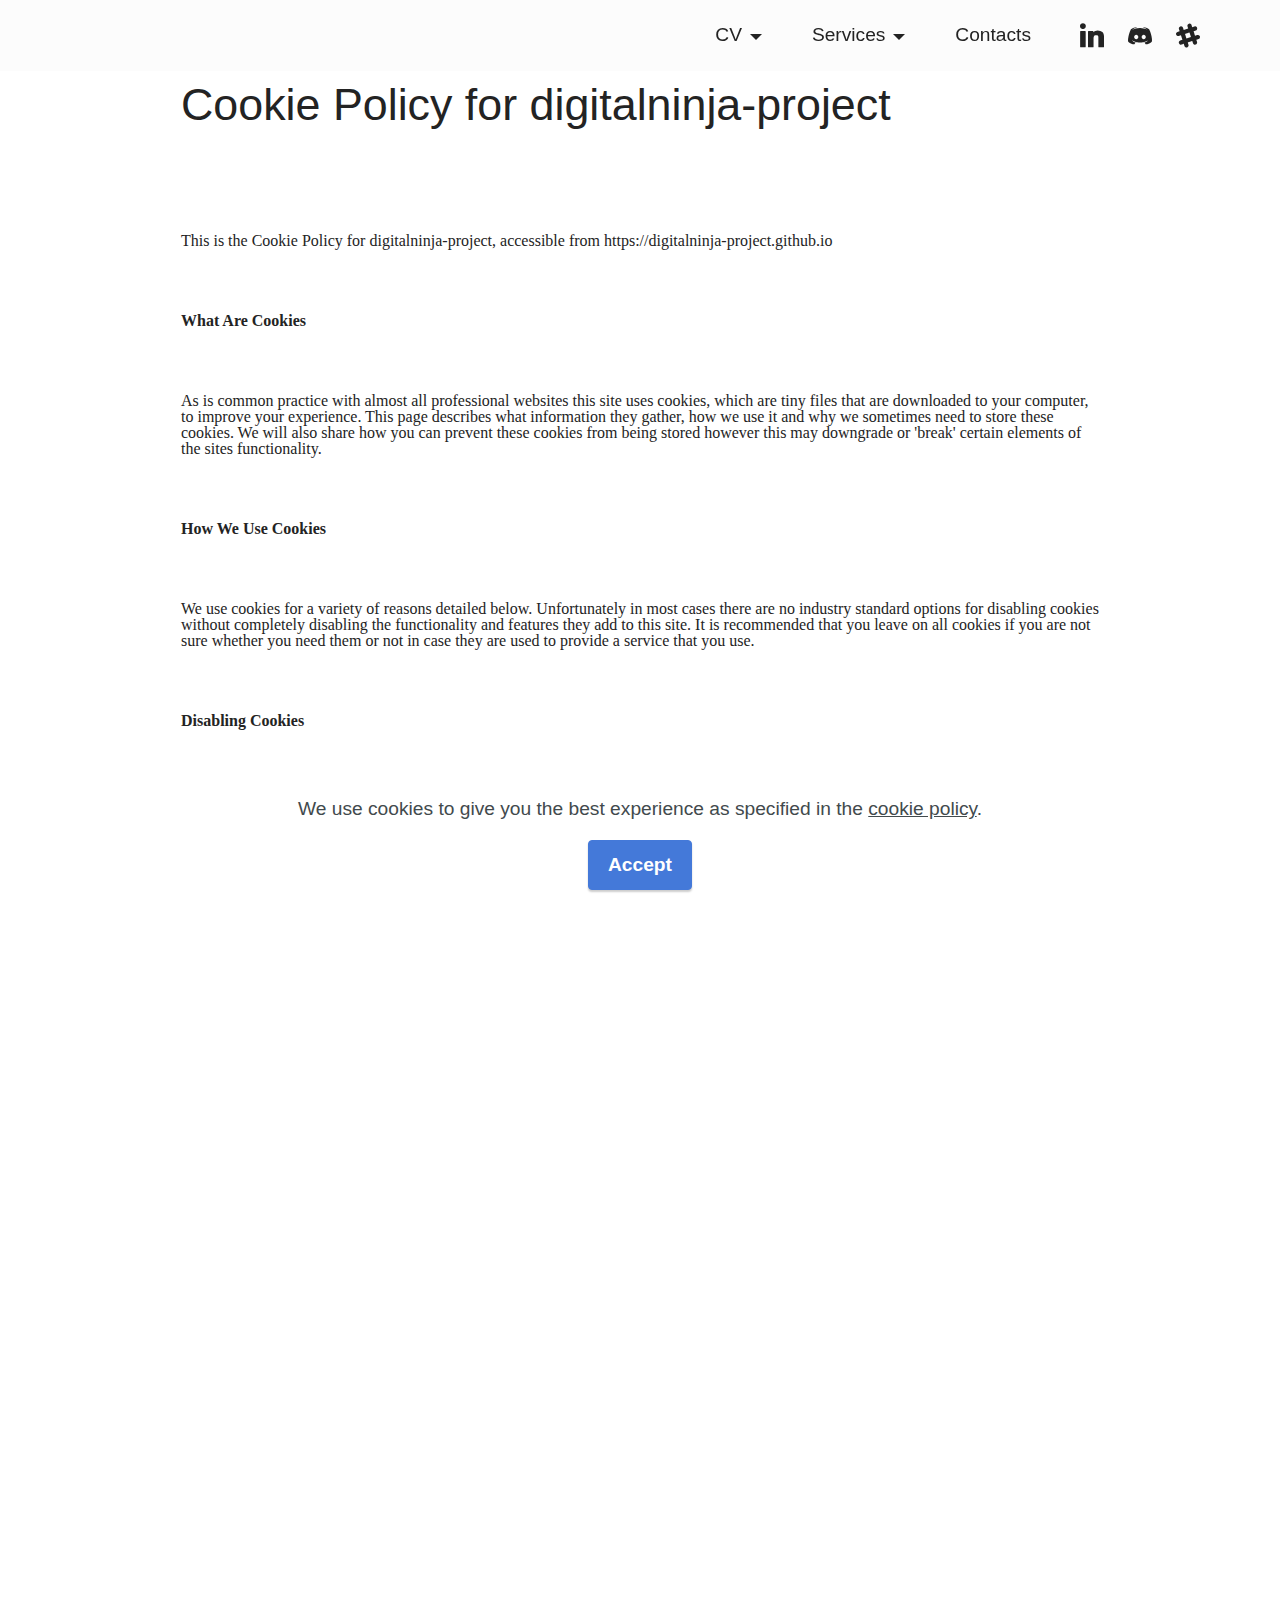
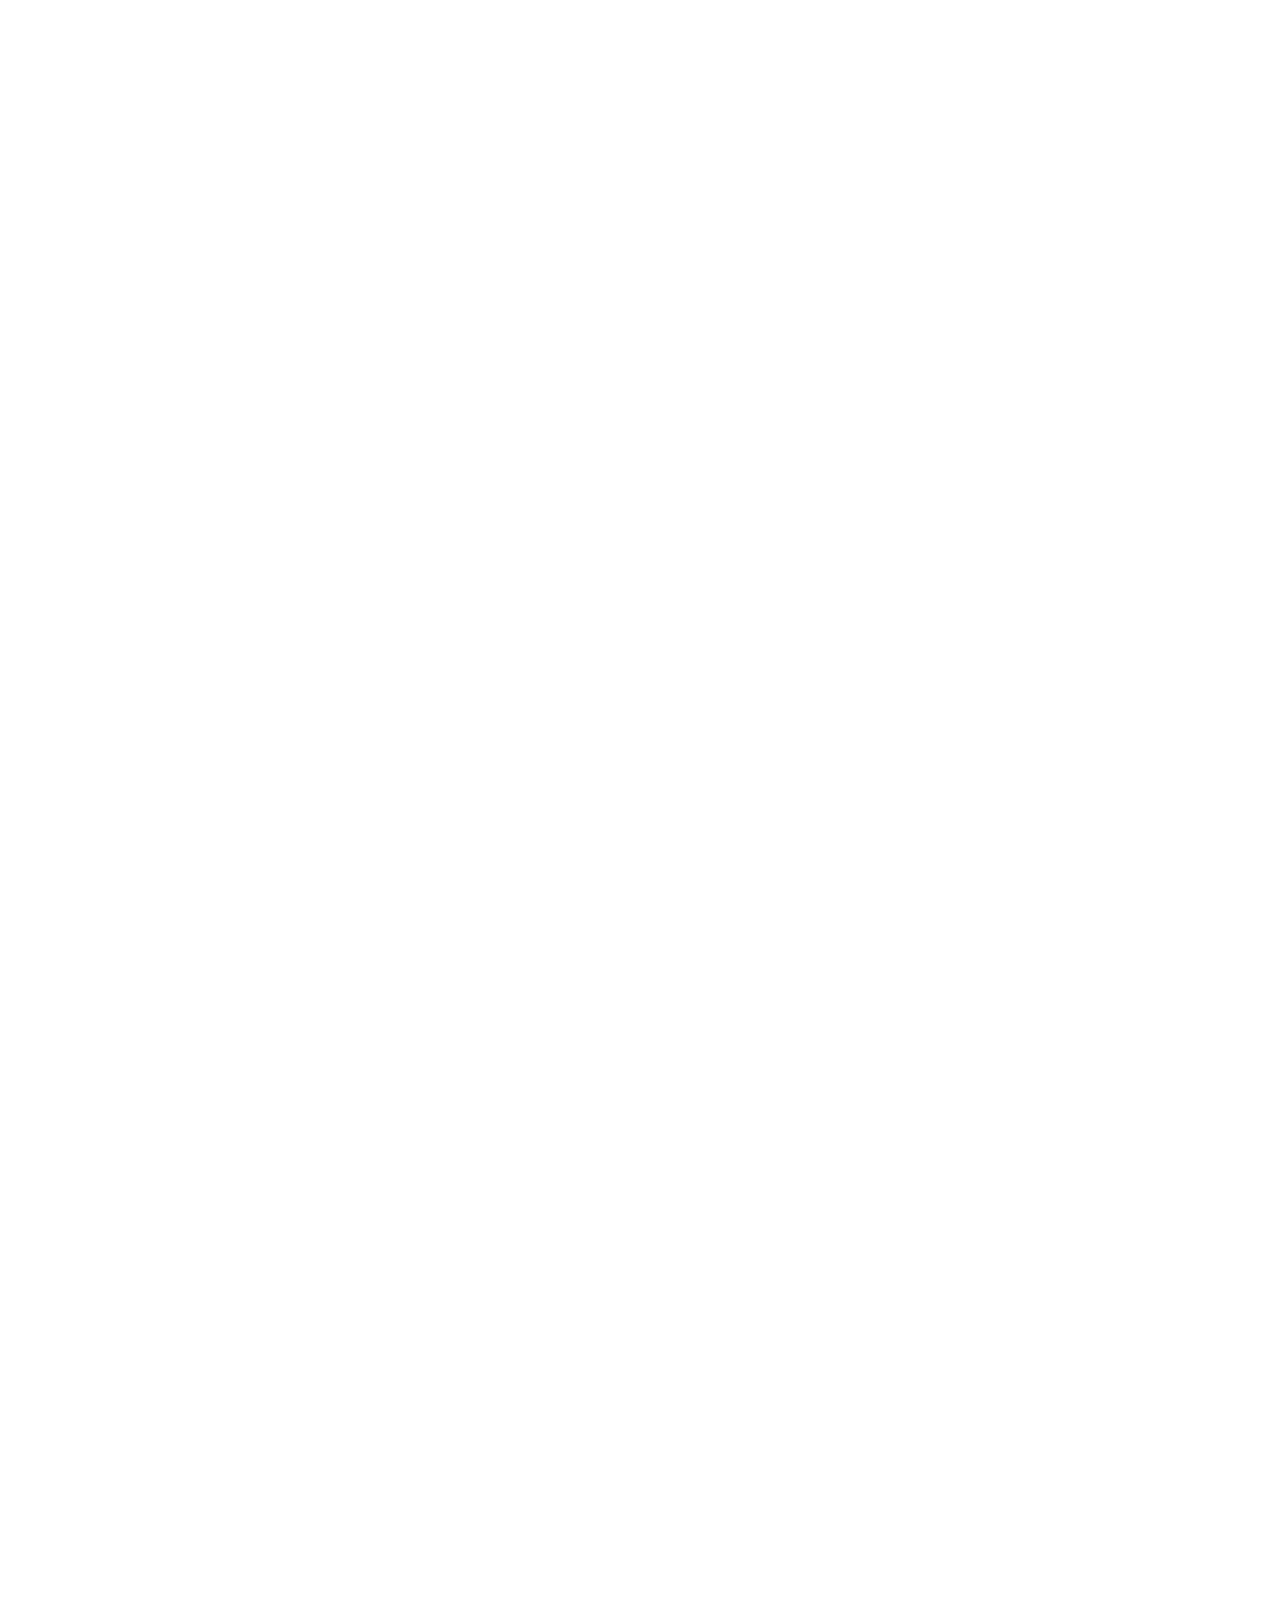
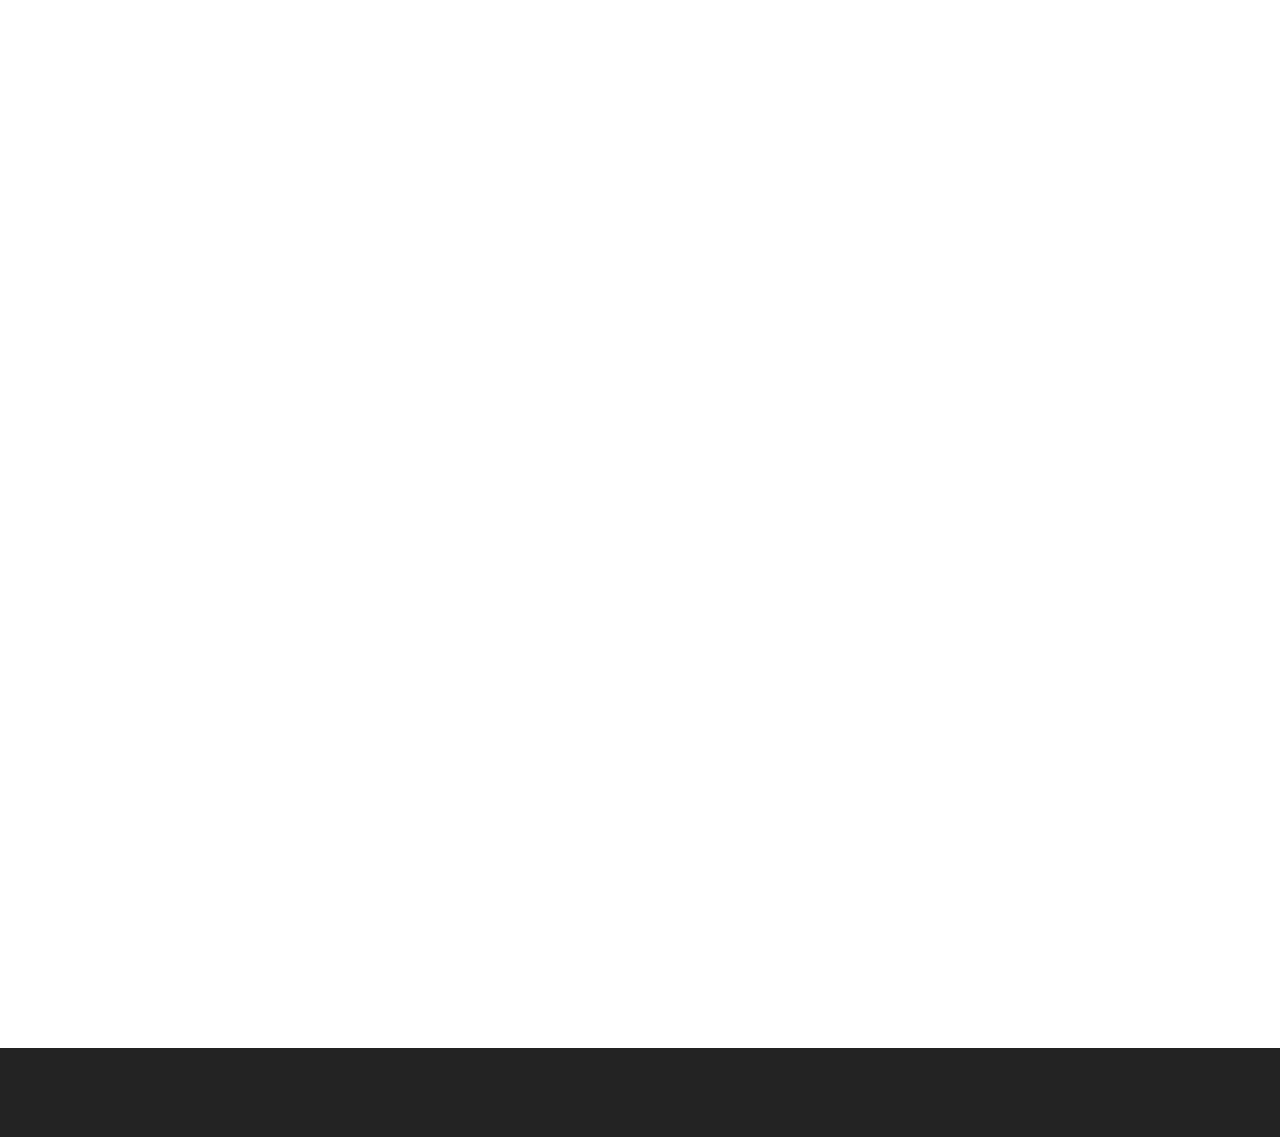
<file: cookiepolicy.html>
<!DOCTYPE html>
<html  >
<head>
  
  <meta charset="UTF-8">
  <meta http-equiv="X-UA-Compatible" content="IE=edge">
  
  <meta name="viewport" content="width=device-width, initial-scale=1, minimum-scale=1">
  <link rel="shortcut icon" href="assets/images/logo5.png" type="image/x-icon">
  <meta name="description" content="">
  
  
  <title>Cookie Policy</title>
  <link rel="stylesheet" href="assets/bootstrap/css/bootstrap.min.css">
  <link rel="stylesheet" href="assets/bootstrap/css/bootstrap-grid.min.css">
  <link rel="stylesheet" href="assets/bootstrap/css/bootstrap-reboot.min.css">
  <link rel="stylesheet" href="assets/web/assets/gdpr-plugin/gdpr-styles.css">
  <link rel="stylesheet" href="assets/animatecss/animate.css">
    <link rel="stylesheet" href="assets/popup-overlay-plugin/style.css">
  <link rel="stylesheet" href="assets/dropdown/css/style.css">
  <link rel="stylesheet" href="assets/socicon/css/styles.css">
  <link rel="stylesheet" href="assets/theme/css/style.css">
  <link rel="preload" href="https://fonts.googleapis.com/css?family=Josefin+Sans:100,200,300,400,500,600,700,100i,200i,300i,400i,500i,600i,700i&display=swap" as="style" onload="this.onload=null;this.rel='stylesheet'">
  <noscript><link rel="stylesheet" href="https://fonts.googleapis.com/css?family=Josefin+Sans:100,200,300,400,500,600,700,100i,200i,300i,400i,500i,600i,700i&display=swap"></noscript>
  <link rel="preload" href="https://fonts.googleapis.com/css?family=Jost:100,200,300,400,500,600,700,800,900,100i,200i,300i,400i,500i,600i,700i,800i,900i&display=swap" as="style" onload="this.onload=null;this.rel='stylesheet'">
  <noscript><link rel="stylesheet" href="https://fonts.googleapis.com/css?family=Jost:100,200,300,400,500,600,700,800,900,100i,200i,300i,400i,500i,600i,700i,800i,900i&display=swap"></noscript>
  <link rel="preload" href="https://fonts.googleapis.com/css?family=Ubuntu:300,300i,400,400i,500,500i,700,700i&display=swap" as="style" onload="this.onload=null;this.rel='stylesheet'">
  <noscript><link rel="stylesheet" href="https://fonts.googleapis.com/css?family=Ubuntu:300,300i,400,400i,500,500i,700,700i&display=swap"></noscript>
  <link rel="preload" as="style" href="assets/mobirise/css/mbr-additional.css"><link rel="stylesheet" href="assets/mobirise/css/mbr-additional.css" type="text/css">

  
  
  
<meta name="theme-color" content="#ffffff">
<link rel="manifest" href="manifest.json">
<script src="sw-connect.js"></script>
<meta name="apple-mobile-web-app-capable" content="yes">
<link rel="apple-touch-startup-image" media="(device-width: 320px) and (device-height: 568px) and (-webkit-device-pixel-ratio: 2) and (orientation: portrait)" href="assets/images/apple-launch-640x1136.png">
<link rel="apple-touch-startup-image" media="(device-width: 375px) and (device-height: 667px) and (-webkit-device-pixel-ratio: 2) and (orientation: portrait)" href="assets/images/apple-launch-750x1334.png">
<link rel="apple-touch-startup-image" media="(device-width: 414px) and (device-height: 736px) and (-webkit-device-pixel-ratio: 3) and (orientation: portrait)" href="assets/images/apple-launch-1242x2208.png">
<link rel="apple-touch-startup-image" media="(device-width: 375px) and (device-height: 812px) and (-webkit-device-pixel-ratio: 3) and (orientation: portrait)" href="assets/images/apple-launch-1125x2436.png">
<link rel="apple-touch-startup-image" media="(device-width: 768px) and (device-height: 1024px) and (-webkit-device-pixel-ratio: 2) and (orientation: portrait)" href="assets/images/apple-launch-1536x2048.png">
<link rel="apple-touch-startup-image" media="(device-width: 834px) and (device-height: 1112px) and (-webkit-device-pixel-ratio: 2) and (orientation: portrait)" href="assets/images/apple-launch-1668x2224.png">
<link rel="apple-touch-startup-image" media="(device-width: 1024px) and (device-height: 1366px) and (-webkit-device-pixel-ratio: 2) and (orientation: portrait)" href="assets/images/apple-launch-2048x2732.png">
<meta name="apple-mobile-web-app-status-bar-style" content="default">
<meta name="apple-mobile-web-app-title" content="Digital Ninja">
<link rel="apple-touch-icon" href="apple-touch-icon.png"></head>
<body>
  
  <section data-bs-version="5.1" class="menu menu3 cid-tuJNPKgMIm" once="menu" id="menu3-1m">
    
    <nav class="navbar navbar-dropdown navbar-fixed-top navbar-expand-lg">
        <div class="container-fluid">
            <div class="navbar-brand">
                
                
            </div>
            <button class="navbar-toggler" type="button" data-toggle="collapse" data-bs-toggle="collapse" data-target="#navbarSupportedContent" data-bs-target="#navbarSupportedContent" aria-controls="navbarNavAltMarkup" aria-expanded="false" aria-label="Toggle navigation">
                <div class="hamburger">
                    <span></span>
                    <span></span>
                    <span></span>
                    <span></span>
                </div>
            </button>
            <div class="collapse navbar-collapse" id="navbarSupportedContent">
                <ul class="navbar-nav nav-dropdown nav-right navbar-nav-top-padding" data-app-modern-menu="true"><li class="nav-item dropdown"><a class="nav-link link dropdown-toggle text-black show display-4" href="index.html#testimonials1-q" data-toggle="dropdown-submenu" data-bs-toggle="dropdown" data-bs-auto-close="outside" aria-expanded="false">CV</a><div class="dropdown-menu show" aria-labelledby="dropdown-968" data-bs-popper="none"><a class="dropdown-item text-black text-primary display-4" href="https://drive.google.com" target="_blank">CV PL</a><a class="dropdown-item text-black text-primary display-4" href="https://drive.google.com" target="_blank">CV ENG</a></div></li><li class="nav-item dropdown"><a class="nav-link link dropdown-toggle text-black display-4" href="#" data-toggle="dropdown-submenu" data-bs-toggle="dropdown" data-bs-auto-close="outside" aria-expanded="false">
                            Services<br></a><div class="dropdown-menu" aria-labelledby="dropdown-383"><a class="dropdown-item text-black display-4" href="index.html">coming soon</a></div></li>
                    <li class="nav-item"><a class="nav-link link text-black display-4" href="index.html#form4-o">Contacts</a>
                    </li></ul>
                <div class="icons-menu">
                    <a class="iconfont-wrapper" href="https://www.linkedin.com/in/kamgas/" target="_blank">
                        <span class="p-2 mbr-iconfont socicon-linkedin socicon" style="color: rgb(35, 35, 35); fill: rgb(35, 35, 35);"></span>
                    </a>
                    <a class="iconfont-wrapper" href="https://discord.com/channels/1110596700197888152/1110597982992220230" target="_blank">
                        <span class="p-2 mbr-iconfont socicon-discord socicon" style="color: rgb(35, 35, 35); fill: rgb(35, 35, 35);"></span>
                    </a>
                    <a class="iconfont-wrapper" href="https://digitalninja-talk.slack.com/archives/C059GERN257" target="_blank">
                        <span class="p-2 mbr-iconfont socicon-slack socicon" style="color: rgb(35, 35, 35); fill: rgb(35, 35, 35);"></span>
                    </a>
                    
                </div>
                
            </div>
        </div>
    </nav>
</section>

<section data-bs-version="5.1" class="content5 cid-tFzUvVfWsY" id="content5-1o">
    
    <div class="container">
        <div class="row justify-content-center">
            <div class="col-md-12 col-lg-10">
                
                <h4 class="mbr-section-subtitle mbr-fonts-style mb-4 display-2">Cookie Policy for digitalninja-project</h4>
                <p class="mbr-text mbr-fonts-style display-7"></p><h1><br></h1>
<br><p>This is the Cookie Policy for digitalninja-project, accessible from https://digitalninja-project.github.io</p>
<br>
<br><p><strong>What Are Cookies</strong></p>
<br>
<br><p>As is common practice with almost all professional websites this site uses cookies, which are tiny files that are downloaded to your computer, to improve your experience. This page describes what information they gather, how we use it and why we sometimes need to store these cookies. We will also share how you can prevent these cookies from being stored however this may downgrade or 'break' certain elements of the sites functionality.</p>
<br>
<br><p><strong>How We Use Cookies</strong></p>
<br>
<br><p>We use cookies for a variety of reasons detailed below. Unfortunately in most cases there are no industry standard options for disabling cookies without completely disabling the functionality and features they add to this site. It is recommended that you leave on all cookies if you are not sure whether you need them or not in case they are used to provide a service that you use.</p>
<br>
<br><p><strong>Disabling Cookies</strong></p>
<br>
<br><p>You can prevent the setting of cookies by adjusting the settings on your browser (see your browser Help for how to do this). Be aware that disabling cookies will affect the functionality of this and many other websites that you visit. Disabling cookies will usually result in also disabling certain functionality and features of the this site. Therefore it is recommended that you do not disable cookies.</p>
<br><p><strong>The Cookies We Set</strong></p>
<br>
<br><ul>
<br>
<br>
<br>
<br><li>
<br>    <p>Email newsletters related cookies</p>
<br>    <p>This site offers newsletter or email subscription services and cookies may be used to remember if you are already registered and whether to show certain notifications which might only be valid to subscribed/unsubscribed users.</p>
<br></li>
<br>
<br><li>
<br>    <p>Orders processing related cookies</p>
<br>    <p>This site offers e-commerce or payment facilities and some cookies are essential to ensure that your order is remembered between pages so that we can process it properly.</p>
<br></li>
<br>
<br>
<br><li>
<br>    <p>Forms related cookies</p>
<br>    <p>When you submit data to through a form such as those found on contact pages or comment forms cookies may be set to remember your user details for future correspondence.</p>
<br></li>
<br>
<br><li>
<br>    <p>Site preferences cookies</p>
<br>    <p>In order to provide you with a great experience on this site we provide the functionality to set your preferences for how this site runs when you use it. In order to remember your preferences we need to set cookies so that this information can be called whenever you interact with a page is affected by your preferences.</p>
<br></li>
<br>
<br></ul>
<br>
<br><p><strong>Third Party Cookies</strong></p>
<br>
<br><p>In some special cases we also use cookies provided by trusted third parties. The following section details which third party cookies you might encounter through this site.</p>
<br>
<br><ul>
<br>
<br><li>
<br>    <p>This site uses Google Analytics which is one of the most widespread and trusted analytics solution on the web for helping us to understand how you use the site and ways that we can improve your experience. These cookies may track things such as how long you spend on the site and the pages that you visit so we can continue to produce engaging content.</p>
<br>    <p>For more information on Google Analytics cookies, see the official Google Analytics page.</p>
<br></li>
<br>
<br><li>
<br>    <p>Third party analytics are used to track and measure usage of this site so that we can continue to produce engaging content. These cookies may track things such as how long you spend on the site or pages you visit which helps us to understand how we can improve the site for you.</p>
<br></li>
<br>
<br><li>
<br>    <p>From time to time we test new features and make subtle changes to the way that the site is delivered. When we are still testing new features these cookies may be used to ensure that you receive a consistent experience whilst on the site whilst ensuring we understand which optimisations our users appreciate the most.</p>
<br></li>
<br>
<br><li>
<br>    <p>As we sell products it's important for us to understand statistics about how many of the visitors to our site actually make a purchase and as such this is the kind of data that these cookies will track. This is important to you as it means that we can accurately make business predictions that allow us to monitor our advertising and product costs to ensure the best possible price.</p>
<br></li>
<br>
<br><li>
<br>    <p>The Google AdSense service we use to serve advertising uses a DoubleClick cookie to serve more relevant ads across the web and limit the number of times that a given ad is shown to you.</p>
<br>    <p>For more information on Google AdSense see the official Google AdSense privacy FAQ.</p>
<br></li>
<br>
<br><li>
<br>    <p>We use adverts to offset the costs of running this site and provide funding for further development. The behavioural advertising cookies used by this site are designed to ensure that we provide you with the most relevant adverts where possible by anonymously tracking your interests and presenting similar things that may be of interest.</p>
<br></li>
<br>
<br>
<br><li>
<br>    <p>Several partners advertise on our behalf and affiliate tracking cookies simply allow us to see if our customers have come to the site through one of our partner sites so that we can credit them appropriately and where applicable allow our affiliate partners to provide any bonus that they may provide you for making a purchase.</p>
<br></li>
<br>
<br><li>
<br>    <p>We also use social media buttons and/or plugins on this site that allow you to connect with your social network in various ways. For these to work the following social media sites including; {List the social networks whose features you have integrated with your site?:12}, will set cookies through our site which may be used to enhance your profile on their site or contribute to the data they hold for various purposes outlined in their respective privacy policies.</p>
<br></li>
<br>
<br></ul>
<br>
<br><p><strong>More Information</strong></p>
<br>
<br><p>Hopefully that has clarified things for you and as was previously mentioned if there is something that you aren't sure whether you need or not it's usually safer to leave cookies enabled in case it does interact with one of the features you use on our site.</p>
<p><br></p>
<br>
<br><p>However if you are still looking for more information then you can contact us through one of our preferred contact methods:</p>
<br>
<br><ul>
<br><li>Email: digitalninja-project@outlook.com</li>
<br>
<br></ul>
<br><p></p>
            </div>
        </div>
    </div>
</section>

<section data-bs-version="5.1" class="footer7 cid-tuKx4tXUFP" once="footers" id="footer7-1n">

    

    

    <div class="container">
        <div class="media-container-row align-center mbr-white">
            <div class="col-12">
                <p class="mbr-text mb-0 mbr-fonts-style display-7">
                    © Copyright 2024 Kamil Gąsecki - All Rights Reserved
                </p>
            </div>
        </div>
    </div>
</section>


<script src="assets/bootstrap/js/bootstrap.bundle.min.js"></script>
  <script src="assets/web/assets/cookies-alert-plugin/cookies-alert-core.js"></script>
  <script src="assets/web/assets/cookies-alert-plugin/cookies-alert-script.js"></script>
  <script src="assets/smoothscroll/smooth-scroll.js"></script>
  <script src="assets/ytplayer/index.js"></script>
      <script src="assets/dropdown/js/navbar-dropdown.js"></script>
  <script src="assets/theme/js/script.js"></script>
  
  
  
<input name="cookieData" type="hidden" data-cookie-cookiesalerttype="1" data-cookie-customdialogselector="null" data-cookie-colortext="#424a4d" data-cookie-colorbg="rgb(255, 255, 255)" data-cookie-opacityoverlay="1" data-cookie-textbutton="Accept" data-cookie-rejecttext="REJECT" data-cookie-colorbutton="#4479d9" data-cookie-rejectcolor="#ffffff" data-cookie-colorlink="#424a4d" data-cookie-underlinelink="true" data-cookie-text="We use cookies to give you the best experience as specified in the <a href='cookiepolicy.html'>cookie policy</a>.">
   <div id="scrollToTop" class="scrollToTop mbr-arrow-up"><a style="text-align: center;"><i class="mbr-arrow-up-icon mbr-arrow-up-icon-cm cm-icon cm-icon-smallarrow-up"></i></a></div>
    <input name="animation" type="hidden">
  <script>"use strict";if("loading"in HTMLImageElement.prototype){document.querySelectorAll('img[loading="lazy"]').forEach(e=>{e.src=e.dataset.src;if(e.getAttribute("style")){e.setAttribute("data-temp-style",e.getAttribute("style"))};if(e.getAttribute("data-aspectratio")){e.style.paddingTop=100*e.getAttribute("data-aspectratio")+"%";e.style.height=0;}e.onload=function(){if(e.getAttribute("data-temp-style")){e.setAttribute("style", e.getAttribute("data-temp-style"))}else{e.removeAttribute("style")};e.removeAttribute("data-temp-style")}})}else{const e=document.createElement("script");e.src="https://cdnjs.cloudflare.com/ajax/libs/lazysizes/5.1.2/lazysizes.min.js";document.body.appendChild(e)}</script>
</body>
</html>
</file>
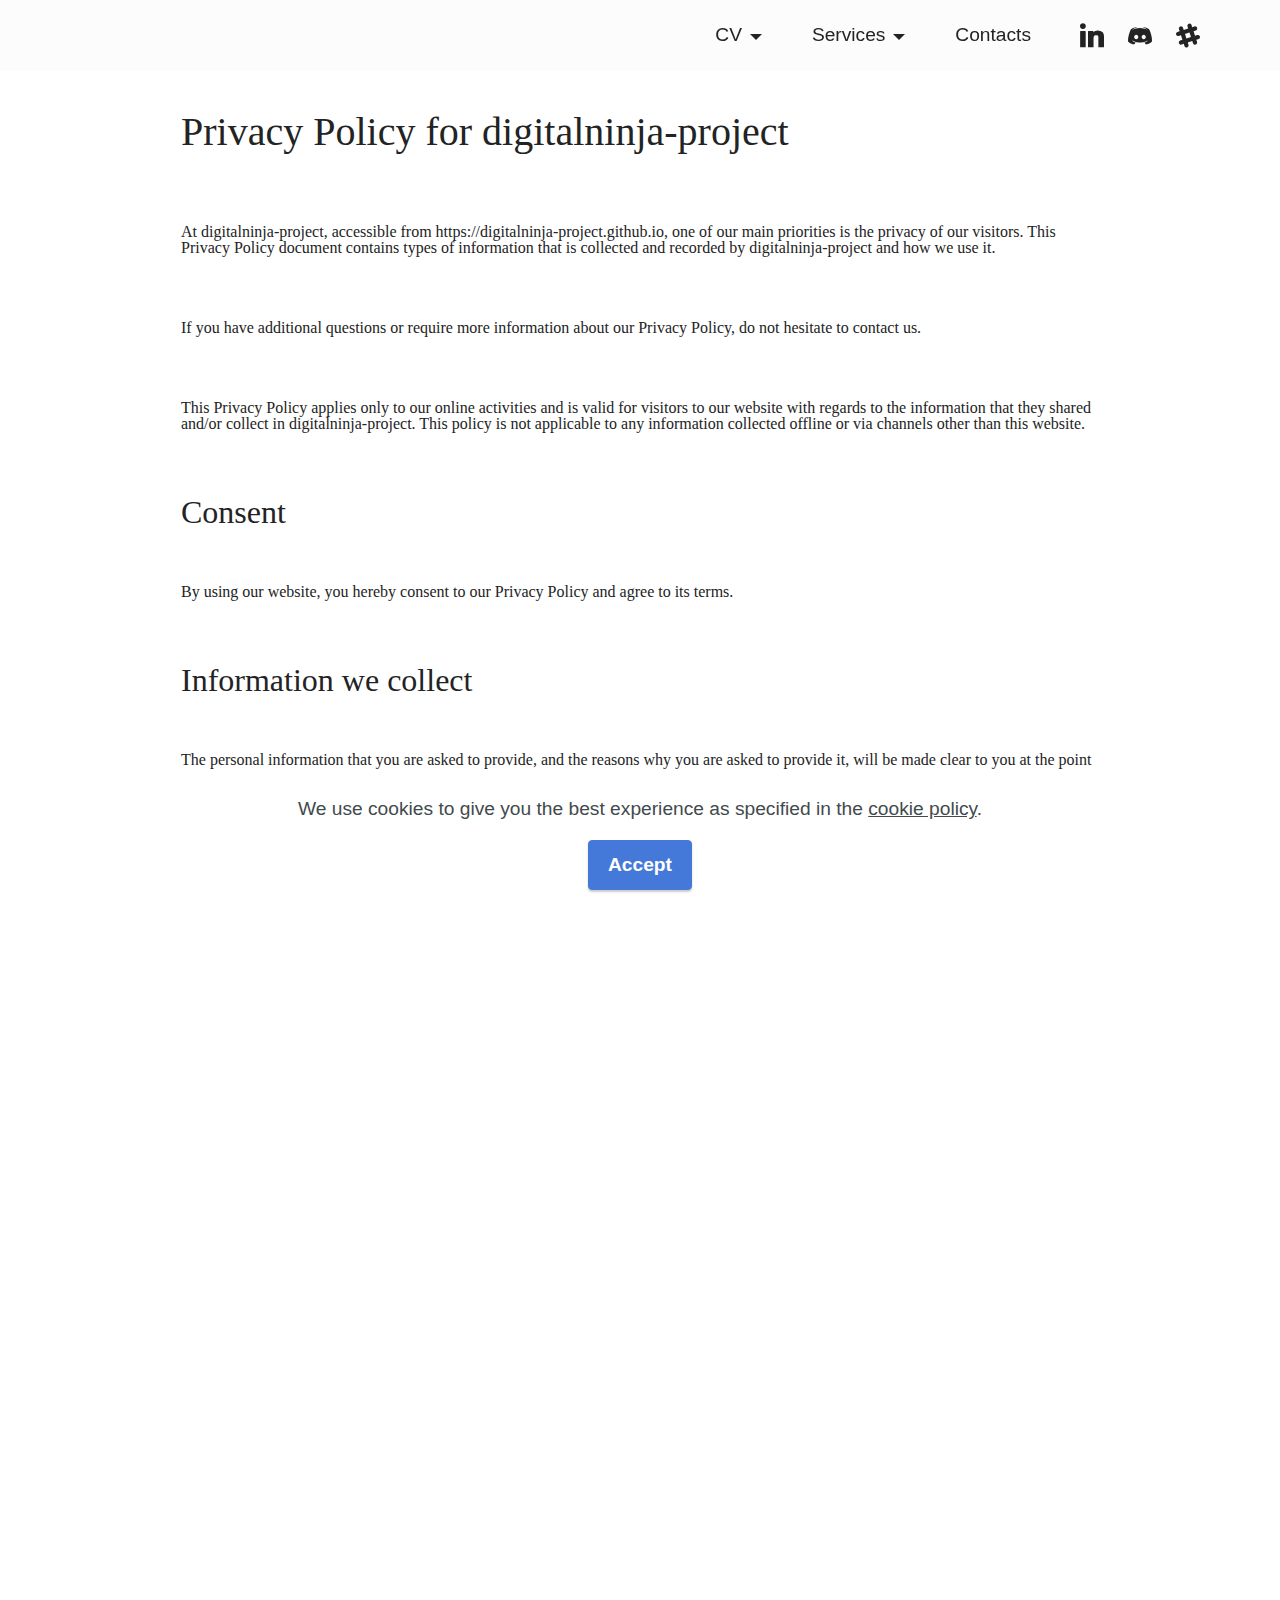
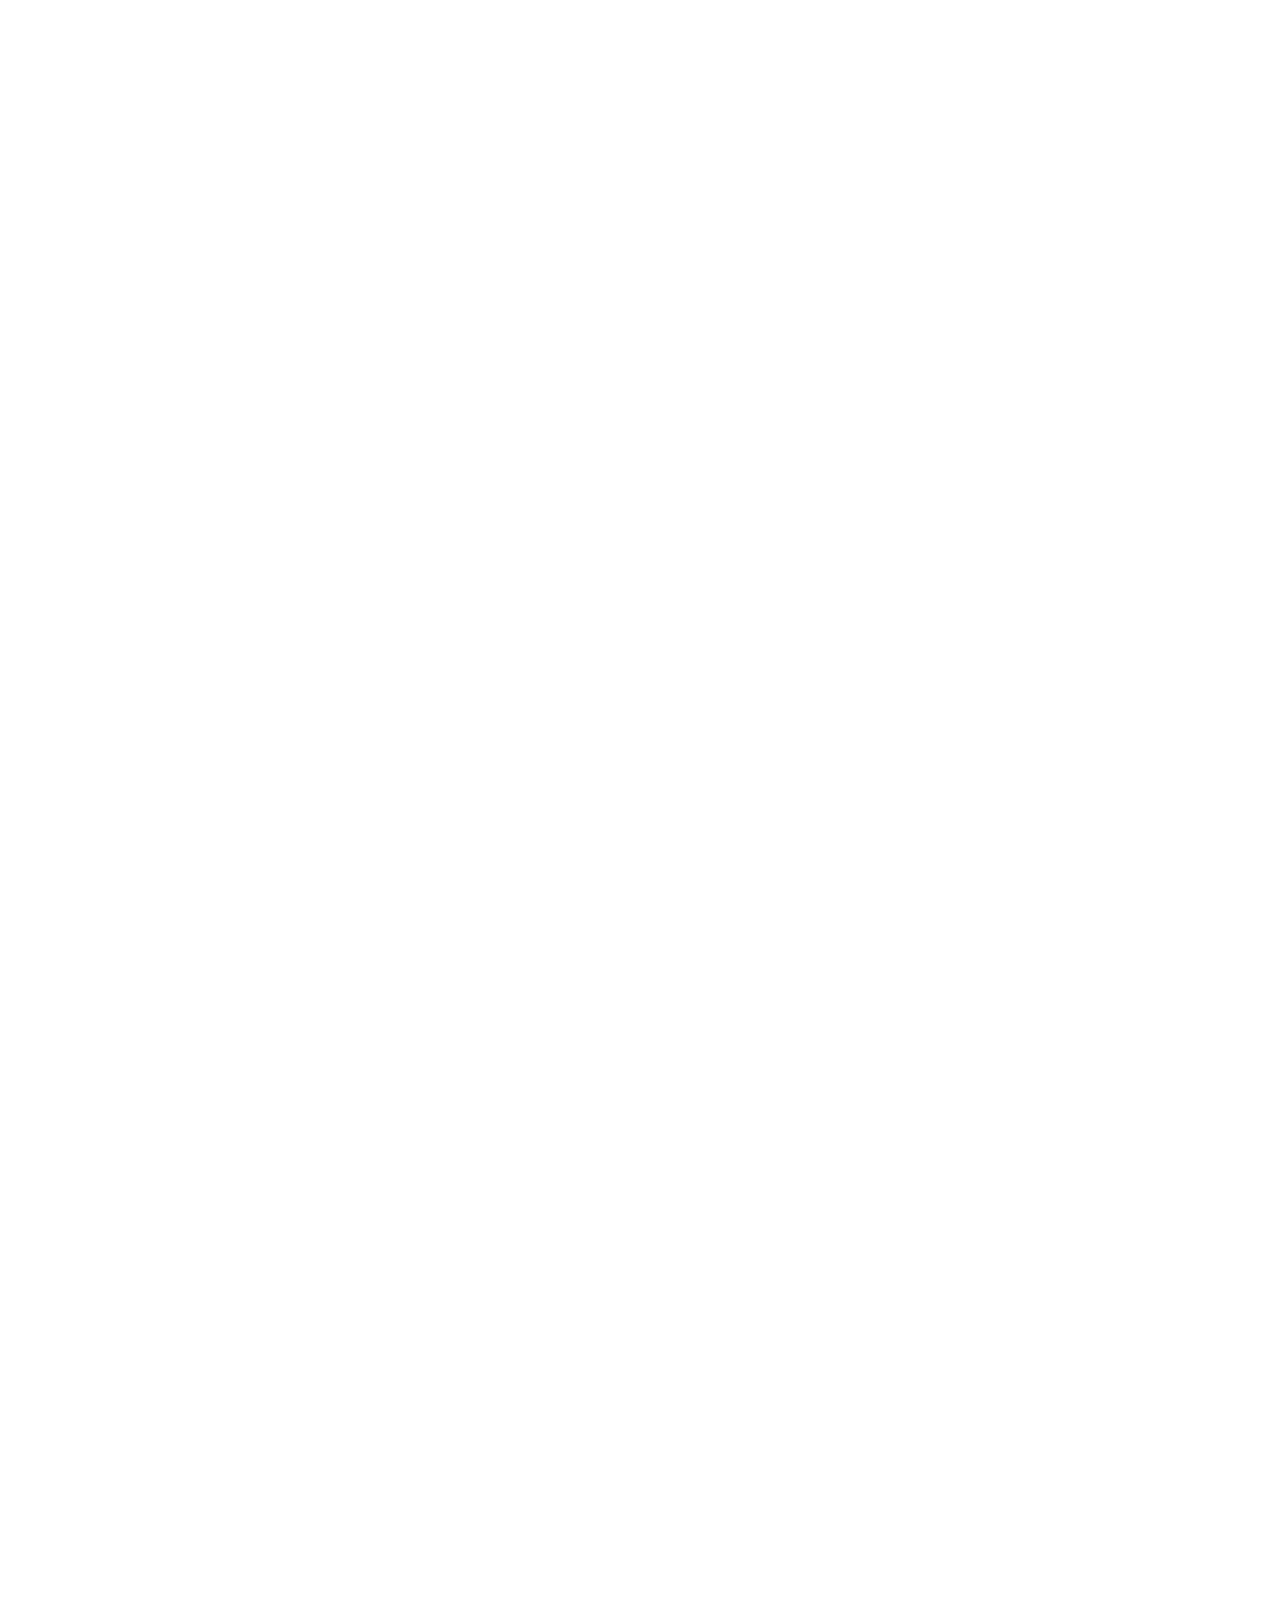
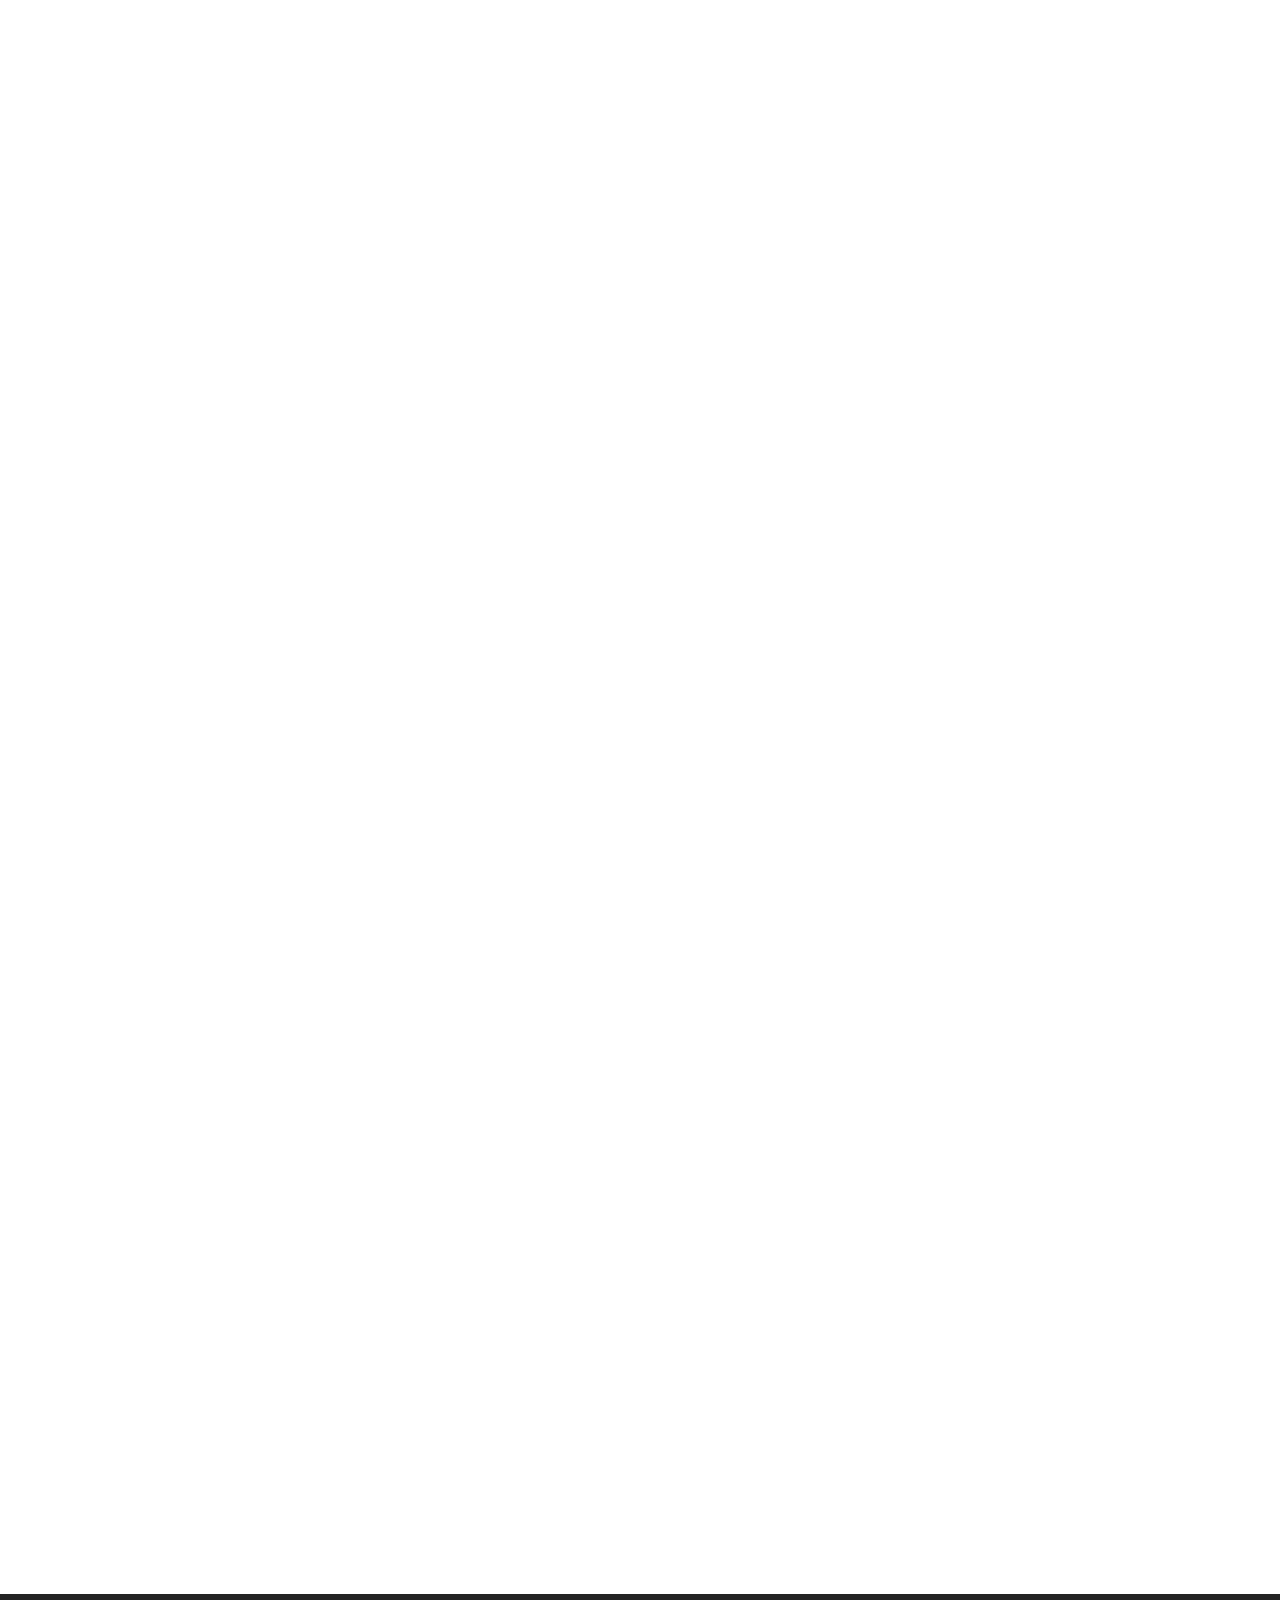
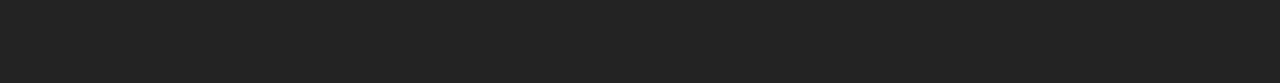
<file: privacypolicy.html>
<!DOCTYPE html>
<html  >
<head>
  
  <meta charset="UTF-8">
  <meta http-equiv="X-UA-Compatible" content="IE=edge">
  
  <meta name="viewport" content="width=device-width, initial-scale=1, minimum-scale=1">
  <link rel="shortcut icon" href="assets/images/logo5.png" type="image/x-icon">
  <meta name="description" content="">
  
  
  <title>Privacy Policy</title>
  <link rel="stylesheet" href="assets/bootstrap/css/bootstrap.min.css">
  <link rel="stylesheet" href="assets/bootstrap/css/bootstrap-grid.min.css">
  <link rel="stylesheet" href="assets/bootstrap/css/bootstrap-reboot.min.css">
  <link rel="stylesheet" href="assets/web/assets/gdpr-plugin/gdpr-styles.css">
  <link rel="stylesheet" href="assets/animatecss/animate.css">
    <link rel="stylesheet" href="assets/popup-overlay-plugin/style.css">
  <link rel="stylesheet" href="assets/dropdown/css/style.css">
  <link rel="stylesheet" href="assets/socicon/css/styles.css">
  <link rel="stylesheet" href="assets/theme/css/style.css">
  <link rel="preload" href="https://fonts.googleapis.com/css?family=Josefin+Sans:100,200,300,400,500,600,700,100i,200i,300i,400i,500i,600i,700i&display=swap" as="style" onload="this.onload=null;this.rel='stylesheet'">
  <noscript><link rel="stylesheet" href="https://fonts.googleapis.com/css?family=Josefin+Sans:100,200,300,400,500,600,700,100i,200i,300i,400i,500i,600i,700i&display=swap"></noscript>
  <link rel="preload" href="https://fonts.googleapis.com/css?family=Jost:100,200,300,400,500,600,700,800,900,100i,200i,300i,400i,500i,600i,700i,800i,900i&display=swap" as="style" onload="this.onload=null;this.rel='stylesheet'">
  <noscript><link rel="stylesheet" href="https://fonts.googleapis.com/css?family=Jost:100,200,300,400,500,600,700,800,900,100i,200i,300i,400i,500i,600i,700i,800i,900i&display=swap"></noscript>
  <link rel="preload" href="https://fonts.googleapis.com/css?family=Ubuntu:300,300i,400,400i,500,500i,700,700i&display=swap" as="style" onload="this.onload=null;this.rel='stylesheet'">
  <noscript><link rel="stylesheet" href="https://fonts.googleapis.com/css?family=Ubuntu:300,300i,400,400i,500,500i,700,700i&display=swap"></noscript>
  <link rel="preload" as="style" href="assets/mobirise/css/mbr-additional.css"><link rel="stylesheet" href="assets/mobirise/css/mbr-additional.css" type="text/css">

  
  
  
<meta name="theme-color" content="#ffffff">
<link rel="manifest" href="manifest.json">
<script src="sw-connect.js"></script>
<meta name="apple-mobile-web-app-capable" content="yes">
<link rel="apple-touch-startup-image" media="(device-width: 320px) and (device-height: 568px) and (-webkit-device-pixel-ratio: 2) and (orientation: portrait)" href="assets/images/apple-launch-640x1136.png">
<link rel="apple-touch-startup-image" media="(device-width: 375px) and (device-height: 667px) and (-webkit-device-pixel-ratio: 2) and (orientation: portrait)" href="assets/images/apple-launch-750x1334.png">
<link rel="apple-touch-startup-image" media="(device-width: 414px) and (device-height: 736px) and (-webkit-device-pixel-ratio: 3) and (orientation: portrait)" href="assets/images/apple-launch-1242x2208.png">
<link rel="apple-touch-startup-image" media="(device-width: 375px) and (device-height: 812px) and (-webkit-device-pixel-ratio: 3) and (orientation: portrait)" href="assets/images/apple-launch-1125x2436.png">
<link rel="apple-touch-startup-image" media="(device-width: 768px) and (device-height: 1024px) and (-webkit-device-pixel-ratio: 2) and (orientation: portrait)" href="assets/images/apple-launch-1536x2048.png">
<link rel="apple-touch-startup-image" media="(device-width: 834px) and (device-height: 1112px) and (-webkit-device-pixel-ratio: 2) and (orientation: portrait)" href="assets/images/apple-launch-1668x2224.png">
<link rel="apple-touch-startup-image" media="(device-width: 1024px) and (device-height: 1366px) and (-webkit-device-pixel-ratio: 2) and (orientation: portrait)" href="assets/images/apple-launch-2048x2732.png">
<meta name="apple-mobile-web-app-status-bar-style" content="default">
<meta name="apple-mobile-web-app-title" content="Digital Ninja">
<link rel="apple-touch-icon" href="apple-touch-icon.png"></head>
<body>
  
  <section data-bs-version="5.1" class="menu menu3 cid-tuJNPKgMIm" once="menu" id="menu3-1f">
    
    <nav class="navbar navbar-dropdown navbar-fixed-top navbar-expand-lg">
        <div class="container-fluid">
            <div class="navbar-brand">
                
                
            </div>
            <button class="navbar-toggler" type="button" data-toggle="collapse" data-bs-toggle="collapse" data-target="#navbarSupportedContent" data-bs-target="#navbarSupportedContent" aria-controls="navbarNavAltMarkup" aria-expanded="false" aria-label="Toggle navigation">
                <div class="hamburger">
                    <span></span>
                    <span></span>
                    <span></span>
                    <span></span>
                </div>
            </button>
            <div class="collapse navbar-collapse" id="navbarSupportedContent">
                <ul class="navbar-nav nav-dropdown nav-right navbar-nav-top-padding" data-app-modern-menu="true"><li class="nav-item dropdown"><a class="nav-link link dropdown-toggle text-black show display-4" href="index.html#testimonials1-q" data-toggle="dropdown-submenu" data-bs-toggle="dropdown" data-bs-auto-close="outside" aria-expanded="false">CV</a><div class="dropdown-menu show" aria-labelledby="dropdown-968" data-bs-popper="none"><a class="dropdown-item text-black text-primary display-4" href="https://drive.google.com" target="_blank">CV PL</a><a class="dropdown-item text-black text-primary display-4" href="https://drive.google.com" target="_blank">CV ENG</a></div></li><li class="nav-item dropdown"><a class="nav-link link dropdown-toggle text-black display-4" href="#" data-toggle="dropdown-submenu" data-bs-toggle="dropdown" data-bs-auto-close="outside" aria-expanded="false">
                            Services<br></a><div class="dropdown-menu" aria-labelledby="dropdown-383"><a class="dropdown-item text-black display-4" href="index.html">coming soon</a></div></li>
                    <li class="nav-item"><a class="nav-link link text-black display-4" href="index.html#form4-o">Contacts</a>
                    </li></ul>
                <div class="icons-menu">
                    <a class="iconfont-wrapper" href="https://www.linkedin.com/in/kamgas/" target="_blank">
                        <span class="p-2 mbr-iconfont socicon-linkedin socicon" style="color: rgb(35, 35, 35); fill: rgb(35, 35, 35);"></span>
                    </a>
                    <a class="iconfont-wrapper" href="https://discord.com/channels/1110596700197888152/1110597982992220230" target="_blank">
                        <span class="p-2 mbr-iconfont socicon-discord socicon" style="color: rgb(35, 35, 35); fill: rgb(35, 35, 35);"></span>
                    </a>
                    <a class="iconfont-wrapper" href="https://digitalninja-talk.slack.com/archives/C059GERN257" target="_blank">
                        <span class="p-2 mbr-iconfont socicon-slack socicon" style="color: rgb(35, 35, 35); fill: rgb(35, 35, 35);"></span>
                    </a>
                    
                </div>
                
            </div>
        </div>
    </nav>
</section>

<section data-bs-version="5.1" class="content5 cid-tFzSoghsUR" id="content5-1l">
    
    <div class="container">
        <div class="row justify-content-center">
            <div class="col-md-12 col-lg-10">
                
                <h4 class="mbr-section-subtitle mbr-fonts-style mb-4 display-2"></h4>
                <p class="mbr-text mbr-fonts-style display-7"></p><h1>Privacy Policy for digitalninja-project<br><br></h1>
<br><p>At digitalninja-project, accessible from https://digitalninja-project.github.io, one of our main priorities is the privacy of our visitors. This Privacy Policy document contains types of information that is collected and recorded by digitalninja-project and how we use it.</p>
<br>
<br><p>If you have additional questions or require more information about our Privacy Policy, do not hesitate to contact us.</p>
<br>
<br><p>This Privacy Policy applies only to our online activities and is valid for visitors to our website with regards to the information that they shared and/or collect in digitalninja-project. This policy is not applicable to any information collected offline or via channels other than this website.&nbsp;</p>
<br>
<br><h2>Consent</h2>
<br>
<br><p>By using our website, you hereby consent to our Privacy Policy and agree to its terms.</p>
<br>
<br><h2>Information we collect</h2>
<br>
<br><p>The personal information that you are asked to provide, and the reasons why you are asked to provide it, will be made clear to you at the point we ask you to provide your personal information.</p>
<br><p>If you contact us directly, we may receive additional information about you such as your name, email address, phone number, the contents of the message and/or attachments you may send us, and any other information you may choose to provide.</p>
<br><p>When you register for an Account, we may ask for your contact information, including items such as name, company name, address, email address, and telephone number.</p>
<br>
<br><h2>How we use your information</h2>
<br>
<br><p>We use the information we collect in various ways, including to:</p>
<br>
<br><ul>
<br><li>Provide, operate, and maintain our website</li>
<br><li>Improve, personalize, and expand our website</li>
<br><li>Understand and analyze how you use our website</li>
<br><li>Develop new products, services, features, and functionality</li>
<br><li>Communicate with you, either directly or through one of our partners, including for customer service, to provide you with updates and other information relating to the website, and for marketing and promotional purposes</li>
<br><li>Send you emails</li>
<br><li>Find and prevent fraud</li>
<br></ul>
<br>
<br><h2>Log Files</h2>
<br>
<br><p>digitalninja-project follows a standard procedure of using log files. These files log visitors when they visit websites. All hosting companies do this and a part of hosting services' analytics. The information collected by log files include internet protocol (IP) addresses, browser type, Internet Service Provider (ISP), date and time stamp, referring/exit pages, and possibly the number of clicks. These are not linked to any information that is personally identifiable. The purpose of the information is for analyzing trends, administering the site, tracking users' movement on the website, and gathering demographic information.</p>
<br>
<br><h2>Cookies and Web Beacons</h2>
<br>
<br><p>Like any other website, digitalninja-project uses "cookies". These cookies are used to store information including visitors' preferences, and the pages on the website that the visitor accessed or visited. The information is used to optimize the users' experience by customizing our web page content based on visitors' browser type and/or other information.</p>
<br>
<br><p><br></p>
<br>
<br><h2>Google DoubleClick DART Cookie</h2>
<br>
<br><p>Google is one of a third-party vendor on our site. It also uses cookies, known as DART cookies, to serve ads to our site visitors based upon their visit to www.website.com and other sites on the internet. However, visitors may choose to decline the use of DART cookies by visiting the Google ad and content network Privacy Policy at the following URL – <a href="https://policies.google.com/technologies/ads">https://policies.google.com/technologies/ads</a></p>
<br>
<br><h2>Our Advertising Partners</h2>
<br>
<br><p>Some of advertisers on our site may use cookies and web beacons. Our advertising partners are listed below. Each of our advertising partners has their own Privacy Policy for their policies on user data. For easier access, we hyperlinked to their Privacy Policies below.</p>
<br>
<br><ul>
<br>    <li>
<br>        <p>Google</p>
<br>        <p><a href="https://policies.google.com/technologies/ads">https://policies.google.com/technologies/ads</a></p>
<br>    </li>
<br></ul>
<br>
<br><h2>Advertising Partners Privacy Policies</h2>
<br>
<br><p>You may consult this list to find the Privacy Policy for each of the advertising partners of digitalninja-project.</p>
<br>
<br><p>Third-party ad servers or ad networks uses technologies like cookies, JavaScript, or Web Beacons that are used in their respective advertisements and links that appear on digitalninja-project, which are sent directly to users' browser. They automatically receive your IP address when this occurs. These technologies are used to measure the effectiveness of their advertising campaigns and/or to personalize the advertising content that you see on websites that you visit.</p>
<br>
<br><p>Note that digitalninja-project has no access to or control over these cookies that are used by third-party advertisers.</p>
<br>
<br><h2>Third Party Privacy Policies</h2>
<br>
<br><p>digitalninja-project's Privacy Policy does not apply to other advertisers or websites. Thus, we are advising you to consult the respective Privacy Policies of these third-party ad servers for more detailed information. It may include their practices and instructions about how to opt-out of certain options. </p>
<br>
<br><p>You can choose to disable cookies through your individual browser options. To know more detailed information about cookie management with specific web browsers, it can be found at the browsers' respective websites.</p>
<br>
<br><h2>CCPA Privacy Rights (Do Not Sell My Personal Information)</h2>
<br>
<br><p>Under the CCPA, among other rights, California consumers have the right to:</p>
<br><p>Request that a business that collects a consumer's personal data disclose the categories and specific pieces of personal data that a business has collected about consumers.</p>
<br><p>Request that a business delete any personal data about the consumer that a business has collected.</p>
<br><p>Request that a business that sells a consumer's personal data, not sell the consumer's personal data.</p>
<br><p>If you make a request, we have one month to respond to you. If you would like to exercise any of these rights, please contact us.</p>
<br>
<br><h2>GDPR Data Protection Rights</h2>
<br>
<br><p>We would like to make sure you are fully aware of all of your data protection rights. Every user is entitled to the following:</p>
<br><p>The right to access – You have the right to request copies of your personal data. We may charge you a small fee for this service.</p>
<br><p>The right to rectification – You have the right to request that we correct any information you believe is inaccurate. You also have the right to request that we complete the information you believe is incomplete.</p>
<br><p>The right to erasure – You have the right to request that we erase your personal data, under certain conditions.</p>
<br><p>The right to restrict processing – You have the right to request that we restrict the processing of your personal data, under certain conditions.</p>
<br><p>The right to object to processing – You have the right to object to our processing of your personal data, under certain conditions.</p>
<br><p>The right to data portability – You have the right to request that we transfer the data that we have collected to another organization, or directly to you, under certain conditions.</p>
<br><p>If you make a request, we have one month to respond to you. If you would like to exercise any of these rights, please contact us.</p>
<br>
<br><h2>Children's Information</h2>
<br>
<br><p>Another part of our priority is adding protection for children while using the internet. We encourage parents and guardians to observe, participate in, and/or monitor and guide their online activity.</p>
<br>
<br><p>digitalninja-project does not knowingly collect any Personal Identifiable Information from children under the age of 13. If you think that your child provided this kind of information on our website, we strongly encourage you to contact us immediately and we will do our best efforts to promptly remove such information from our records.</p><p></p>
            </div>
        </div>
    </div>
</section>

<section data-bs-version="5.1" class="footer7 cid-tuKx4tXUFP" once="footers" id="footer7-1g">

    

    

    <div class="container">
        <div class="media-container-row align-center mbr-white">
            <div class="col-12">
                <p class="mbr-text mb-0 mbr-fonts-style display-7">
                    © Copyright 2024 Kamil Gąsecki - All Rights Reserved
                </p>
            </div>
        </div>
    </div>
</section>


<script src="assets/bootstrap/js/bootstrap.bundle.min.js"></script>
  <script src="assets/web/assets/cookies-alert-plugin/cookies-alert-core.js"></script>
  <script src="assets/web/assets/cookies-alert-plugin/cookies-alert-script.js"></script>
  <script src="assets/smoothscroll/smooth-scroll.js"></script>
  <script src="assets/ytplayer/index.js"></script>
      <script src="assets/dropdown/js/navbar-dropdown.js"></script>
  <script src="assets/theme/js/script.js"></script>
  
  
  
<input name="cookieData" type="hidden" data-cookie-cookiesalerttype="1" data-cookie-customdialogselector="null" data-cookie-colortext="#424a4d" data-cookie-colorbg="rgb(255, 255, 255)" data-cookie-opacityoverlay="1" data-cookie-textbutton="Accept" data-cookie-rejecttext="REJECT" data-cookie-colorbutton="#4479d9" data-cookie-rejectcolor="#ffffff" data-cookie-colorlink="#424a4d" data-cookie-underlinelink="true" data-cookie-text="We use cookies to give you the best experience as specified in the <a href='cookiepolicy.html'>cookie policy</a>.">
   <div id="scrollToTop" class="scrollToTop mbr-arrow-up"><a style="text-align: center;"><i class="mbr-arrow-up-icon mbr-arrow-up-icon-cm cm-icon cm-icon-smallarrow-up"></i></a></div>
    <input name="animation" type="hidden">
  <script>"use strict";if("loading"in HTMLImageElement.prototype){document.querySelectorAll('img[loading="lazy"]').forEach(e=>{e.src=e.dataset.src;if(e.getAttribute("style")){e.setAttribute("data-temp-style",e.getAttribute("style"))};if(e.getAttribute("data-aspectratio")){e.style.paddingTop=100*e.getAttribute("data-aspectratio")+"%";e.style.height=0;}e.onload=function(){if(e.getAttribute("data-temp-style")){e.setAttribute("style", e.getAttribute("data-temp-style"))}else{e.removeAttribute("style")};e.removeAttribute("data-temp-style")}})}else{const e=document.createElement("script");e.src="https://cdnjs.cloudflare.com/ajax/libs/lazysizes/5.1.2/lazysizes.min.js";document.body.appendChild(e)}</script>
</body>
</html>
</file>
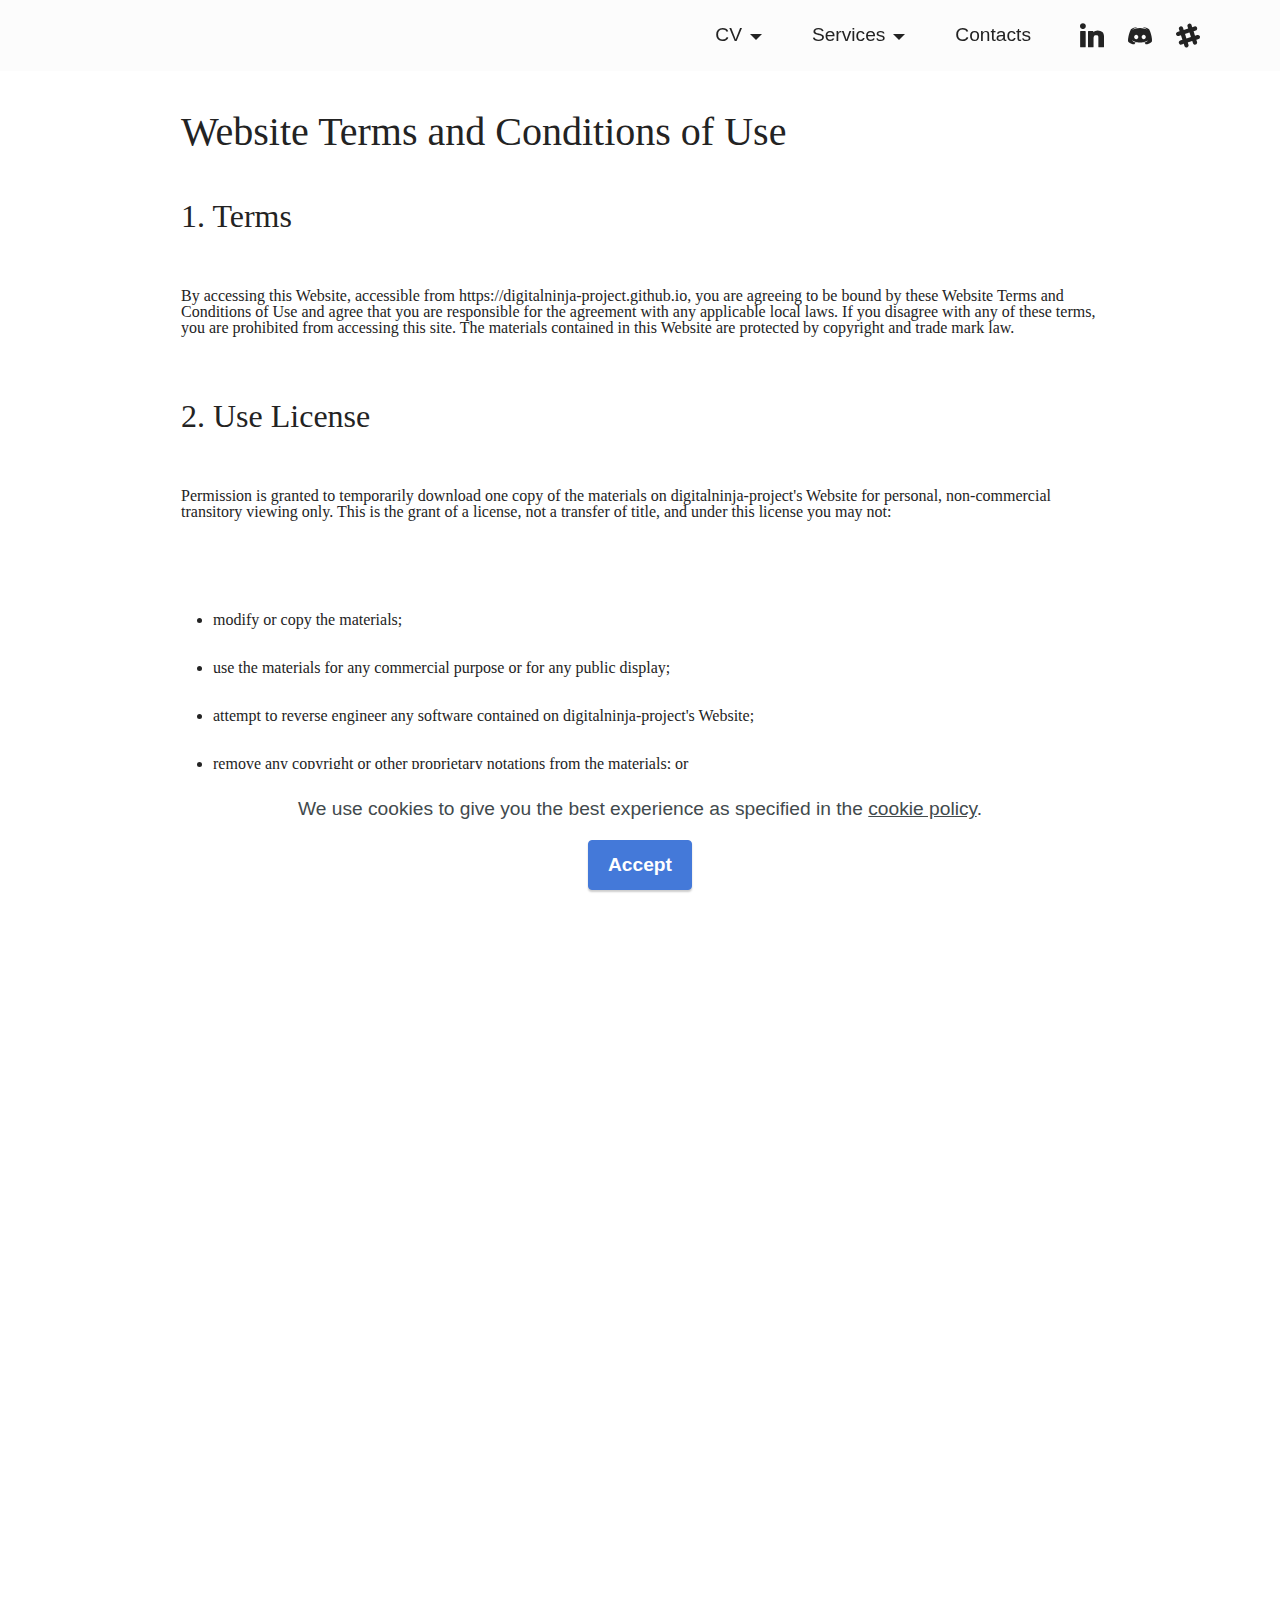
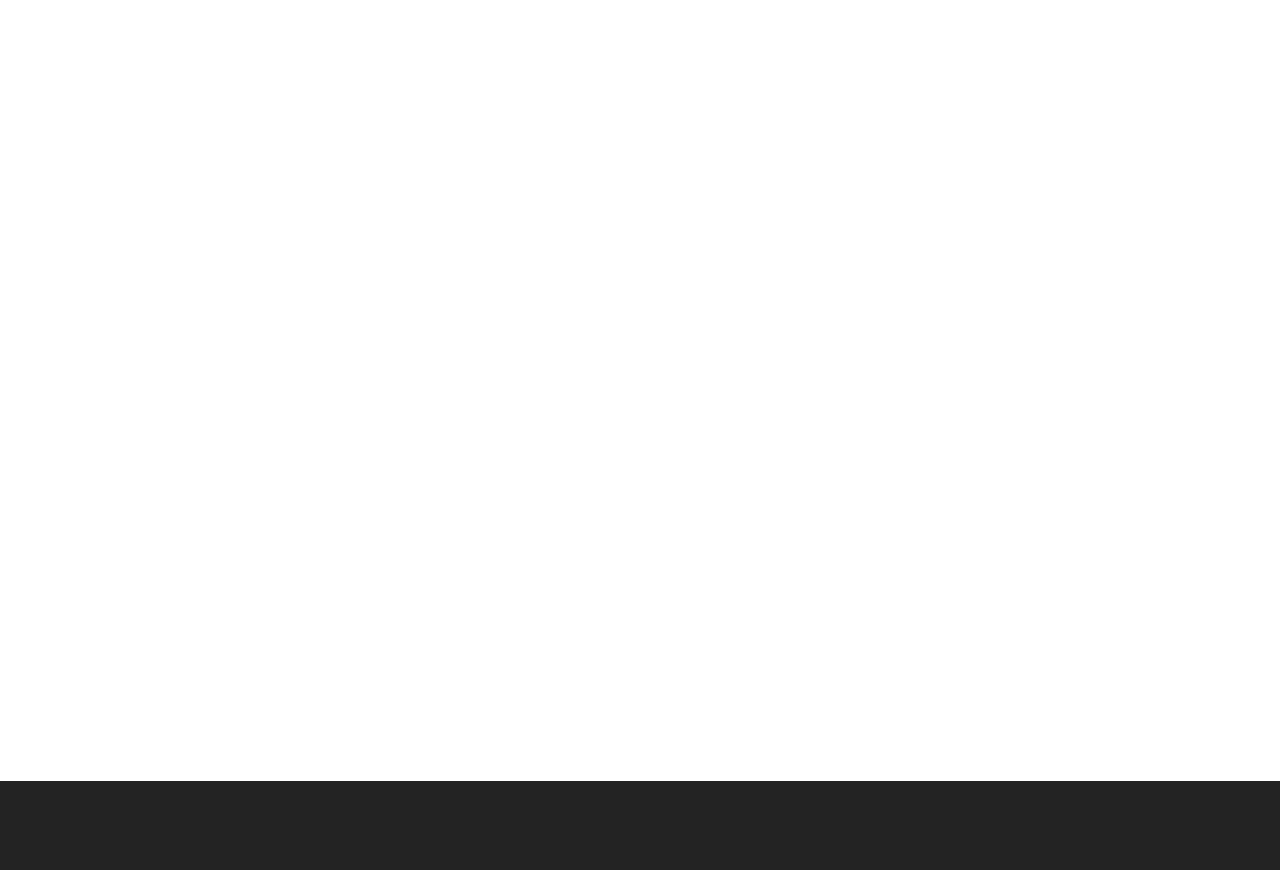
<file: terms.html>
<!DOCTYPE html>
<html  >
<head>
  
  <meta charset="UTF-8">
  <meta http-equiv="X-UA-Compatible" content="IE=edge">
  
  <meta name="viewport" content="width=device-width, initial-scale=1, minimum-scale=1">
  <link rel="shortcut icon" href="assets/images/logo5.png" type="image/x-icon">
  <meta name="description" content="">
  
  
  <title>Terms of Service</title>
  <link rel="stylesheet" href="assets/bootstrap/css/bootstrap.min.css">
  <link rel="stylesheet" href="assets/bootstrap/css/bootstrap-grid.min.css">
  <link rel="stylesheet" href="assets/bootstrap/css/bootstrap-reboot.min.css">
  <link rel="stylesheet" href="assets/web/assets/gdpr-plugin/gdpr-styles.css">
  <link rel="stylesheet" href="assets/animatecss/animate.css">
    <link rel="stylesheet" href="assets/popup-overlay-plugin/style.css">
  <link rel="stylesheet" href="assets/dropdown/css/style.css">
  <link rel="stylesheet" href="assets/socicon/css/styles.css">
  <link rel="stylesheet" href="assets/theme/css/style.css">
  <link rel="preload" href="https://fonts.googleapis.com/css?family=Josefin+Sans:100,200,300,400,500,600,700,100i,200i,300i,400i,500i,600i,700i&display=swap" as="style" onload="this.onload=null;this.rel='stylesheet'">
  <noscript><link rel="stylesheet" href="https://fonts.googleapis.com/css?family=Josefin+Sans:100,200,300,400,500,600,700,100i,200i,300i,400i,500i,600i,700i&display=swap"></noscript>
  <link rel="preload" href="https://fonts.googleapis.com/css?family=Jost:100,200,300,400,500,600,700,800,900,100i,200i,300i,400i,500i,600i,700i,800i,900i&display=swap" as="style" onload="this.onload=null;this.rel='stylesheet'">
  <noscript><link rel="stylesheet" href="https://fonts.googleapis.com/css?family=Jost:100,200,300,400,500,600,700,800,900,100i,200i,300i,400i,500i,600i,700i,800i,900i&display=swap"></noscript>
  <link rel="preload" href="https://fonts.googleapis.com/css?family=Ubuntu:300,300i,400,400i,500,500i,700,700i&display=swap" as="style" onload="this.onload=null;this.rel='stylesheet'">
  <noscript><link rel="stylesheet" href="https://fonts.googleapis.com/css?family=Ubuntu:300,300i,400,400i,500,500i,700,700i&display=swap"></noscript>
  <link rel="preload" as="style" href="assets/mobirise/css/mbr-additional.css"><link rel="stylesheet" href="assets/mobirise/css/mbr-additional.css" type="text/css">

  
  
  
<meta name="theme-color" content="#ffffff">
<link rel="manifest" href="manifest.json">
<script src="sw-connect.js"></script>
<meta name="apple-mobile-web-app-capable" content="yes">
<link rel="apple-touch-startup-image" media="(device-width: 320px) and (device-height: 568px) and (-webkit-device-pixel-ratio: 2) and (orientation: portrait)" href="assets/images/apple-launch-640x1136.png">
<link rel="apple-touch-startup-image" media="(device-width: 375px) and (device-height: 667px) and (-webkit-device-pixel-ratio: 2) and (orientation: portrait)" href="assets/images/apple-launch-750x1334.png">
<link rel="apple-touch-startup-image" media="(device-width: 414px) and (device-height: 736px) and (-webkit-device-pixel-ratio: 3) and (orientation: portrait)" href="assets/images/apple-launch-1242x2208.png">
<link rel="apple-touch-startup-image" media="(device-width: 375px) and (device-height: 812px) and (-webkit-device-pixel-ratio: 3) and (orientation: portrait)" href="assets/images/apple-launch-1125x2436.png">
<link rel="apple-touch-startup-image" media="(device-width: 768px) and (device-height: 1024px) and (-webkit-device-pixel-ratio: 2) and (orientation: portrait)" href="assets/images/apple-launch-1536x2048.png">
<link rel="apple-touch-startup-image" media="(device-width: 834px) and (device-height: 1112px) and (-webkit-device-pixel-ratio: 2) and (orientation: portrait)" href="assets/images/apple-launch-1668x2224.png">
<link rel="apple-touch-startup-image" media="(device-width: 1024px) and (device-height: 1366px) and (-webkit-device-pixel-ratio: 2) and (orientation: portrait)" href="assets/images/apple-launch-2048x2732.png">
<meta name="apple-mobile-web-app-status-bar-style" content="default">
<meta name="apple-mobile-web-app-title" content="Digital Ninja">
<link rel="apple-touch-icon" href="apple-touch-icon.png"></head>
<body>
  
  <section data-bs-version="5.1" class="menu menu3 cid-tuJNPKgMIm" once="menu" id="menu3-1h">
    
    <nav class="navbar navbar-dropdown navbar-fixed-top navbar-expand-lg">
        <div class="container-fluid">
            <div class="navbar-brand">
                
                
            </div>
            <button class="navbar-toggler" type="button" data-toggle="collapse" data-bs-toggle="collapse" data-target="#navbarSupportedContent" data-bs-target="#navbarSupportedContent" aria-controls="navbarNavAltMarkup" aria-expanded="false" aria-label="Toggle navigation">
                <div class="hamburger">
                    <span></span>
                    <span></span>
                    <span></span>
                    <span></span>
                </div>
            </button>
            <div class="collapse navbar-collapse" id="navbarSupportedContent">
                <ul class="navbar-nav nav-dropdown nav-right navbar-nav-top-padding" data-app-modern-menu="true"><li class="nav-item dropdown"><a class="nav-link link dropdown-toggle text-black show display-4" href="index.html#testimonials1-q" data-toggle="dropdown-submenu" data-bs-toggle="dropdown" data-bs-auto-close="outside" aria-expanded="false">CV</a><div class="dropdown-menu show" aria-labelledby="dropdown-968" data-bs-popper="none"><a class="dropdown-item text-black text-primary display-4" href="https://drive.google.com" target="_blank">CV PL</a><a class="dropdown-item text-black text-primary display-4" href="https://drive.google.com" target="_blank">CV ENG</a></div></li><li class="nav-item dropdown"><a class="nav-link link dropdown-toggle text-black display-4" href="#" data-toggle="dropdown-submenu" data-bs-toggle="dropdown" data-bs-auto-close="outside" aria-expanded="false">
                            Services<br></a><div class="dropdown-menu" aria-labelledby="dropdown-383"><a class="dropdown-item text-black display-4" href="index.html">coming soon</a></div></li>
                    <li class="nav-item"><a class="nav-link link text-black display-4" href="index.html#form4-o">Contacts</a>
                    </li></ul>
                <div class="icons-menu">
                    <a class="iconfont-wrapper" href="https://www.linkedin.com/in/kamgas/" target="_blank">
                        <span class="p-2 mbr-iconfont socicon-linkedin socicon" style="color: rgb(35, 35, 35); fill: rgb(35, 35, 35);"></span>
                    </a>
                    <a class="iconfont-wrapper" href="https://discord.com/channels/1110596700197888152/1110597982992220230" target="_blank">
                        <span class="p-2 mbr-iconfont socicon-discord socicon" style="color: rgb(35, 35, 35); fill: rgb(35, 35, 35);"></span>
                    </a>
                    <a class="iconfont-wrapper" href="https://digitalninja-talk.slack.com/archives/C059GERN257" target="_blank">
                        <span class="p-2 mbr-iconfont socicon-slack socicon" style="color: rgb(35, 35, 35); fill: rgb(35, 35, 35);"></span>
                    </a>
                    
                </div>
                
            </div>
        </div>
    </nav>
</section>

<section data-bs-version="5.1" class="content5 cid-tFzNXo4Shm" id="content5-1k">
    
    <div class="container">
        <div class="row justify-content-center">
            <div class="col-md-12 col-lg-10">
                
                <h4 class="mbr-section-subtitle mbr-fonts-style mb-4 display-2"></h4>
                <p class="mbr-text mbr-fonts-style display-7"></p><h1>Website Terms and Conditions of Use<br><br></h1><h2>1. Terms</h2>
<br>
<br><p>By accessing this Website, accessible from https://digitalninja-project.github.io, you are agreeing to be bound by these Website Terms and Conditions of Use and agree that you are responsible for the agreement with any applicable local laws. If you disagree with any of these terms, you are prohibited from accessing this site. The materials contained in this Website are protected by copyright and trade mark law.</p>
<br>
<br><h2>2. Use License</h2>
<br>
<br><p>Permission is granted to temporarily download one copy of the materials on digitalninja-project's Website for personal, non-commercial transitory viewing only. This is the grant of a license, not a transfer of title, and under this license you may not:</p>
<br>
<br><ul>
<br>    <li>modify or copy the materials;</li>
<br>    <li>use the materials for any commercial purpose or for any public display;</li>
<br>    <li>attempt to reverse engineer any software contained on digitalninja-project's Website;</li>
<br>    <li>remove any copyright or other proprietary notations from the materials; or</li>
<br>    <li>transferring the materials to another person or "mirror" the materials on any other server.</li>
<br></ul>
<br>
<br><p>This will let digitalninja-project to terminate upon violations of any of these restrictions. Upon termination, your viewing right will also be terminated and you should destroy any downloaded materials in your possession whether it is printed or electronic format.&nbsp;</p>
<br>
<br><h2>3. Disclaimer</h2>
<br>
<br><p>All the materials on digitalninja-project's Website are provided "as is". digitalninja-project makes no warranties, may it be expressed or implied, therefore negates all other warranties. Furthermore, digitalninja-project does not make any representations concerning the accuracy or reliability of the use of the materials on its Website or otherwise relating to such materials or any sites linked to this Website.</p>
<br>
<br><h2>4. Limitations</h2>
<br>
<br><p>digitalninja-project or its suppliers will not be hold accountable for any damages that will arise with the use or inability to use the materials on digitalninja-project's Website, even if digitalninja-project or an authorize representative of this Website has been notified, orally or written, of the possibility of such damage. Some jurisdiction does not allow limitations on implied warranties or limitations of liability for incidental damages, these limitations may not apply to you.</p>
<br>
<br><h2>5. Revisions and Errata</h2>
<br>
<br><p>The materials appearing on digitalninja-project's Website may include technical, typographical, or photographic errors. digitalninja-project will not promise that any of the materials in this Website are accurate, complete, or current. digitalninja-project may change the materials contained on its Website at any time without notice. digitalninja-project does not make any commitment to update the materials.</p>
<br>
<br><h2>6. Links</h2>
<br>
<br><p>digitalninja-project has not reviewed all of the sites linked to its Website and is not responsible for the contents of any such linked site. The presence of any link does not imply endorsement by digitalninja-project of the site. The use of any linked website is at the user's own risk.</p>
<br>
<br><h2>7. Site Terms of Use Modifications</h2>
<br>
<br><p>digitalninja-project may revise these Terms of Use for its Website at any time without prior notice. By using this Website, you are agreeing to be bound by the current version of these Terms and Conditions of Use.</p>
<br>
<br><h2>8. Your Privacy</h2>
<br>
<br><p>Please read our Privacy Policy.</p>
<br>
<br><h2>9. Governing Law</h2>
<br>
<br><p>Any claim related to digitalninja-project's Website shall be governed by the laws of pl without regards to its conflict of law provisions.</p><p></p>
            </div>
        </div>
    </div>
</section>

<section data-bs-version="5.1" class="footer7 cid-tuKx4tXUFP" once="footers" id="footer7-1i">

    

    

    <div class="container">
        <div class="media-container-row align-center mbr-white">
            <div class="col-12">
                <p class="mbr-text mb-0 mbr-fonts-style display-7">
                    © Copyright 2024 Kamil Gąsecki - All Rights Reserved
                </p>
            </div>
        </div>
    </div>
</section>


<script src="assets/bootstrap/js/bootstrap.bundle.min.js"></script>
  <script src="assets/web/assets/cookies-alert-plugin/cookies-alert-core.js"></script>
  <script src="assets/web/assets/cookies-alert-plugin/cookies-alert-script.js"></script>
  <script src="assets/smoothscroll/smooth-scroll.js"></script>
  <script src="assets/ytplayer/index.js"></script>
      <script src="assets/dropdown/js/navbar-dropdown.js"></script>
  <script src="assets/theme/js/script.js"></script>
  
  
  
<input name="cookieData" type="hidden" data-cookie-cookiesalerttype="1" data-cookie-customdialogselector="null" data-cookie-colortext="#424a4d" data-cookie-colorbg="rgb(255, 255, 255)" data-cookie-opacityoverlay="1" data-cookie-textbutton="Accept" data-cookie-rejecttext="REJECT" data-cookie-colorbutton="#4479d9" data-cookie-rejectcolor="#ffffff" data-cookie-colorlink="#424a4d" data-cookie-underlinelink="true" data-cookie-text="We use cookies to give you the best experience as specified in the <a href='cookiepolicy.html'>cookie policy</a>.">
   <div id="scrollToTop" class="scrollToTop mbr-arrow-up"><a style="text-align: center;"><i class="mbr-arrow-up-icon mbr-arrow-up-icon-cm cm-icon cm-icon-smallarrow-up"></i></a></div>
    <input name="animation" type="hidden">
  <script>"use strict";if("loading"in HTMLImageElement.prototype){document.querySelectorAll('img[loading="lazy"]').forEach(e=>{e.src=e.dataset.src;if(e.getAttribute("style")){e.setAttribute("data-temp-style",e.getAttribute("style"))};if(e.getAttribute("data-aspectratio")){e.style.paddingTop=100*e.getAttribute("data-aspectratio")+"%";e.style.height=0;}e.onload=function(){if(e.getAttribute("data-temp-style")){e.setAttribute("style", e.getAttribute("data-temp-style"))}else{e.removeAttribute("style")};e.removeAttribute("data-temp-style")}})}else{const e=document.createElement("script");e.src="https://cdnjs.cloudflare.com/ajax/libs/lazysizes/5.1.2/lazysizes.min.js";document.body.appendChild(e)}</script>
</body>
</html>
</file>
<file: assets/web/assets/gdpr-plugin/gdpr-styles.css>
.gdpr-block {
    padding: 10px;
    font-size: 14px;
    display: block;
    width: 100%;
    text-align: center;
}
.gdpr-block.covert {
	display: none;
}
.textGDPR {
    position: relative;
}
.gdpr-block label span.textGDPR input[name='gdpr']{
    width: 15px;
    height: 15px;
    margin: 0;
    position: absolute;
    top: 3px;
    left: -20px;
}
.gdpr-block label {
    color: #a7a7a7;
    vertical-align: middle;
    user-select: none;
    margin-bottom: 0;
}
</file>
<file: assets/popup-overlay-plugin/style.css>
html.is-builder .modal-backdrop.show {
    display: none !important;
}
</file>
<file: assets/dropdown/css/style.css>
.navbar-dropdown {
  left: 0;
  padding: 0;
  position: absolute;
  right: 0;
  top: 0;
  transition: all 0.45s ease;
  z-index: 1030;
  background: #282828; }
  .navbar-dropdown .navbar-logo {
    margin-right: 0.8rem;
    transition: margin 0.3s ease-in-out;
    vertical-align: middle; }
    .navbar-dropdown .navbar-logo img {
      height: 3.125rem;
      transition: all 0.3s ease-in-out; }
    .navbar-dropdown .navbar-logo.mbr-iconfont {
      font-size: 3.125rem;
      line-height: 3.125rem; }
  .navbar-dropdown .navbar-caption {
    font-weight: 700;
    white-space: normal;
    vertical-align: -4px;
    line-height: 3.125rem !important; }
    .navbar-dropdown .navbar-caption, .navbar-dropdown .navbar-caption:hover {
      color: inherit;
      text-decoration: none; }
  .navbar-dropdown .mbr-iconfont + .navbar-caption {
    vertical-align: -1px; }
  .navbar-dropdown.navbar-fixed-top {
    position: fixed; }
  .navbar-dropdown .navbar-brand span {
    vertical-align: -4px; }
  .navbar-dropdown.bg-color.transparent {
    background: none; }
  .navbar-dropdown.navbar-short .navbar-brand {
    padding: 0.625rem 0; }
    .navbar-dropdown.navbar-short .navbar-brand span {
      vertical-align: -1px; }
  .navbar-dropdown.navbar-short .navbar-caption {
    line-height: 2.375rem !important;
    vertical-align: -2px; }
  .navbar-dropdown.navbar-short .navbar-logo {
    margin-right: 0.5rem; }
    .navbar-dropdown.navbar-short .navbar-logo img {
      height: 2.375rem; }
    .navbar-dropdown.navbar-short .navbar-logo.mbr-iconfont {
      font-size: 2.375rem;
      line-height: 2.375rem; }
  .navbar-dropdown.navbar-short .mbr-table-cell {
    height: 3.625rem; }
  .navbar-dropdown .navbar-close {
    left: 0.6875rem;
    position: fixed;
    top: 0.75rem;
    z-index: 1000; }
  .navbar-dropdown .hamburger-icon {
    content: "";
    display: inline-block;
    vertical-align: middle;
    width: 16px;
    -webkit-box-shadow: 0 -6px 0 1px #282828,0 0 0 1px #282828,0 6px 0 1px #282828;
    -moz-box-shadow: 0 -6px 0 1px #282828,0 0 0 1px #282828,0 6px 0 1px #282828;
    box-shadow: 0 -6px 0 1px #282828,0 0 0 1px #282828,0 6px 0 1px #282828; }

.dropdown-menu .dropdown-toggle[data-toggle="dropdown-submenu"]::after {
  border-bottom: 0.35em solid transparent;
  border-left: 0.35em solid;
  border-right: 0;
  border-top: 0.35em solid transparent;
  margin-left: 0.3rem; }

.dropdown-menu .dropdown-item:focus {
  outline: 0; }

.nav-dropdown {
  font-size: 0.75rem;
  font-weight: 500;
  height: auto !important; }
  .nav-dropdown .nav-btn {
    padding-left: 1rem; }
  .nav-dropdown .link {
    margin: .667em 1.667em;
    font-weight: 500;
    padding: 0;
    transition: color .2s ease-in-out; }
    .nav-dropdown .link.dropdown-toggle {
      margin-right: 2.583em; }
      .nav-dropdown .link.dropdown-toggle::after {
        margin-left: .25rem;
        border-top: 0.35em solid;
        border-right: 0.35em solid transparent;
        border-left: 0.35em solid transparent;
        border-bottom: 0; }
      .nav-dropdown .link.dropdown-toggle[aria-expanded="true"] {
        margin: 0;
        padding: 0.667em 3.263em  0.667em 1.667em; }
  .nav-dropdown .link::after,
  .nav-dropdown .dropdown-item::after {
    color: inherit; }
  .nav-dropdown .btn {
    font-size: 0.75rem;
    font-weight: 700;
    letter-spacing: 0;
    margin-bottom: 0;
    padding-left: 1.25rem;
    padding-right: 1.25rem; }
  .nav-dropdown .dropdown-menu {
    border-radius: 0;
    border: 0;
    left: 0;
    margin: 0;
    padding-bottom: 1.25rem;
    padding-top: 1.25rem;
    position: relative; }
  .nav-dropdown .dropdown-submenu {
    margin-left: 0.125rem;
    top: 0; }
  .nav-dropdown .dropdown-item {
    font-weight: 500;
    line-height: 2;
    padding: 0.3846em 4.615em 0.3846em 1.5385em;
    position: relative;
    transition: color .2s ease-in-out, background-color .2s ease-in-out; }
    .nav-dropdown .dropdown-item::after {
      margin-top: -0.3077em;
      position: absolute;
      right: 1.1538em;
      top: 50%; }
    .nav-dropdown .dropdown-item:focus, .nav-dropdown .dropdown-item:hover {
      background: none; }

@media (max-width: 767px) {
  .nav-dropdown.navbar-toggleable-sm {
    bottom: 0;
    display: none;
    left: 0;
    overflow-x: hidden;
    position: fixed;
    top: 0;
    transform: translateX(-100%);
    -ms-transform: translateX(-100%);
    -webkit-transform: translateX(-100%);
    width: 18.75rem;
    z-index: 999; } }
.nav-dropdown.navbar-toggleable-xl {
  bottom: 0;
  display: none;
  left: 0;
  overflow-x: hidden;
  position: fixed;
  top: 0;
  transform: translateX(-100%);
  -ms-transform: translateX(-100%);
  -webkit-transform: translateX(-100%);
  width: 18.75rem;
  z-index: 999; }

.nav-dropdown-sm {
  display: block !important;
  overflow-x: hidden;
  overflow: auto;
  padding-top: 3.875rem; }
  .nav-dropdown-sm::after {
    content: "";
    display: block;
    height: 3rem;
    width: 100%; }
  .nav-dropdown-sm.collapse.in ~ .navbar-close {
    display: block !important; }
  .nav-dropdown-sm.collapsing, .nav-dropdown-sm.collapse.in {
    transform: translateX(0);
    -ms-transform: translateX(0);
    -webkit-transform: translateX(0);
    transition: all 0.25s ease-out;
    -webkit-transition: all 0.25s ease-out;
    background: #282828; }
  .nav-dropdown-sm.collapsing[aria-expanded="false"] {
    transform: translateX(-100%);
    -ms-transform: translateX(-100%);
    -webkit-transform: translateX(-100%); }
  .nav-dropdown-sm .nav-item {
    display: block;
    margin-left: 0 !important;
    padding-left: 0; }
  .nav-dropdown-sm .link,
  .nav-dropdown-sm .dropdown-item {
    border-top: 1px dotted rgba(255, 255, 255, 0.1);
    font-size: 0.8125rem;
    line-height: 1.6;
    margin: 0 !important;
    padding: 0.875rem 2.4rem 0.875rem 1.5625rem !important;
    position: relative;
    white-space: normal; }
    .nav-dropdown-sm .link:focus, .nav-dropdown-sm .link:hover,
    .nav-dropdown-sm .dropdown-item:focus,
    .nav-dropdown-sm .dropdown-item:hover {
      background: rgba(0, 0, 0, 0.2) !important;
      color: #c0a375; }
  .nav-dropdown-sm .nav-btn {
    position: relative;
    padding: 1.5625rem 1.5625rem 0 1.5625rem; }
    .nav-dropdown-sm .nav-btn::before {
      border-top: 1px dotted rgba(255, 255, 255, 0.1);
      content: "";
      left: 0;
      position: absolute;
      top: 0;
      width: 100%; }
    .nav-dropdown-sm .nav-btn + .nav-btn {
      padding-top: 0.625rem; }
      .nav-dropdown-sm .nav-btn + .nav-btn::before {
        display: none; }
  .nav-dropdown-sm .btn {
    padding: 0.625rem 0; }
  .nav-dropdown-sm .dropdown-toggle[data-toggle="dropdown-submenu"]::after {
    margin-left: .25rem;
    border-top: 0.35em solid;
    border-right: 0.35em solid transparent;
    border-left: 0.35em solid transparent;
    border-bottom: 0; }
  .nav-dropdown-sm .dropdown-toggle[data-toggle="dropdown-submenu"][aria-expanded="true"]::after {
    border-top: 0;
    border-right: 0.35em solid transparent;
    border-left: 0.35em solid transparent;
    border-bottom: 0.35em solid; }
  .nav-dropdown-sm .dropdown-menu {
    margin: 0;
    padding: 0;
    position: relative;
    top: 0;
    left: 0;
    width: 100%;
    border: 0;
    float: none;
    border-radius: 0;
    background: none; }
  .nav-dropdown-sm .dropdown-submenu {
    left: 100%;
    margin-left: 0.125rem;
    margin-top: -1.25rem;
    top: 0; }

.navbar-toggleable-sm .nav-dropdown .dropdown-menu {
  position: absolute; }

.navbar-toggleable-sm .nav-dropdown .dropdown-submenu {
  left: 100%;
  margin-left: 0.125rem;
  margin-top: -1.25rem;
  top: 0; }

.navbar-toggleable-sm.opened .nav-dropdown .dropdown-menu {
  position: relative; }

.navbar-toggleable-sm.opened .nav-dropdown .dropdown-submenu {
  left: 0;
  margin-left: 00rem;
  margin-top: 0rem;
  top: 0; }

.is-builder .nav-dropdown.collapsing {
  transition: none !important; }
</file>
<file: assets/socicon/css/styles.css>
@charset "UTF-8";

@font-face {
  font-family: 'Socicon';
  src:  url('../fonts/socicon.eot');
  src:  url('../fonts/socicon.eot?#iefix') format('embedded-opentype'),
    url('../fonts/socicon.woff2') format('woff2'),
    url('../fonts/socicon.ttf') format('truetype'),
    url('../fonts/socicon.woff') format('woff'),
    url('../fonts/socicon.svg#socicon') format('svg');
  font-weight: normal;
  font-style: normal;
  font-display: swap;
}

[data-icon]:before {
  font-family: "socicon" !important;
  content: attr(data-icon);
  font-style: normal !important;
  font-weight: normal !important;
  font-variant: normal !important;
  text-transform: none !important;
  speak: none;
  line-height: 1;
  -webkit-font-smoothing: antialiased;
  -moz-osx-font-smoothing: grayscale;
}

[class^="socicon-"], [class*=" socicon-"] {
  /* use !important to prevent issues with browser extensions that change fonts */
  font-family: 'Socicon' !important;
  speak: none;
  font-style: normal;
  font-weight: normal;
  font-variant: normal;
  text-transform: none;
  line-height: 1;

  /* Better Font Rendering =========== */
  -webkit-font-smoothing: antialiased;
  -moz-osx-font-smoothing: grayscale;
}

.socicon-eitaa:before {
  content: "\e97c";
}
.socicon-soroush:before {
  content: "\e97d";
}
.socicon-bale:before {
  content: "\e97e";
}
.socicon-zazzle:before {
  content: "\e97b";
}
.socicon-society6:before {
  content: "\e97a";
}
.socicon-redbubble:before {
  content: "\e979";
}
.socicon-avvo:before {
  content: "\e978";
}
.socicon-stitcher:before {
  content: "\e977";
}
.socicon-googlehangouts:before {
  content: "\e974";
}
.socicon-dlive:before {
  content: "\e975";
}
.socicon-vsco:before {
  content: "\e976";
}
.socicon-flipboard:before {
  content: "\e973";
}
.socicon-ubuntu:before {
  content: "\e958";
}
.socicon-artstation:before {
  content: "\e959";
}
.socicon-invision:before {
  content: "\e95a";
}
.socicon-torial:before {
  content: "\e95b";
}
.socicon-collectorz:before {
  content: "\e95c";
}
.socicon-seenthis:before {
  content: "\e95d";
}
.socicon-googleplaymusic:before {
  content: "\e95e";
}
.socicon-debian:before {
  content: "\e95f";
}
.socicon-filmfreeway:before {
  content: "\e960";
}
.socicon-gnome:before {
  content: "\e961";
}
.socicon-itchio:before {
  content: "\e962";
}
.socicon-jamendo:before {
  content: "\e963";
}
.socicon-mix:before {
  content: "\e964";
}
.socicon-sharepoint:before {
  content: "\e965";
}
.socicon-tinder:before {
  content: "\e966";
}
.socicon-windguru:before {
  content: "\e967";
}
.socicon-cdbaby:before {
  content: "\e968";
}
.socicon-elementaryos:before {
  content: "\e969";
}
.socicon-stage32:before {
  content: "\e96a";
}
.socicon-tiktok:before {
  content: "\e96b";
}
.socicon-gitter:before {
  content: "\e96c";
}
.socicon-letterboxd:before {
  content: "\e96d";
}
.socicon-threema:before {
  content: "\e96e";
}
.socicon-splice:before {
  content: "\e96f";
}
.socicon-metapop:before {
  content: "\e970";
}
.socicon-naver:before {
  content: "\e971";
}
.socicon-remote:before {
  content: "\e972";
}
.socicon-internet:before {
  content: "\e957";
}
.socicon-moddb:before {
  content: "\e94b";
}
.socicon-indiedb:before {
  content: "\e94c";
}
.socicon-traxsource:before {
  content: "\e94d";
}
.socicon-gamefor:before {
  content: "\e94e";
}
.socicon-pixiv:before {
  content: "\e94f";
}
.socicon-myanimelist:before {
  content: "\e950";
}
.socicon-blackberry:before {
  content: "\e951";
}
.socicon-wickr:before {
  content: "\e952";
}
.socicon-spip:before {
  content: "\e953";
}
.socicon-napster:before {
  content: "\e954";
}
.socicon-beatport:before {
  content: "\e955";
}
.socicon-hackerone:before {
  content: "\e956";
}
.socicon-hackernews:before {
  content: "\e946";
}
.socicon-smashwords:before {
  content: "\e947";
}
.socicon-kobo:before {
  content: "\e948";
}
.socicon-bookbub:before {
  content: "\e949";
}
.socicon-mailru:before {
  content: "\e94a";
}
.socicon-gitlab:before {
  content: "\e945";
}
.socicon-instructables:before {
  content: "\e944";
}
.socicon-portfolio:before {
  content: "\e943";
}
.socicon-codered:before {
  content: "\e940";
}
.socicon-origin:before {
  content: "\e941";
}
.socicon-nextdoor:before {
  content: "\e942";
}
.socicon-udemy:before {
  content: "\e93f";
}
.socicon-livemaster:before {
  content: "\e93e";
}
.socicon-crunchbase:before {
  content: "\e93b";
}
.socicon-homefy:before {
  content: "\e93c";
}
.socicon-calendly:before {
  content: "\e93d";
}
.socicon-realtor:before {
  content: "\e90f";
}
.socicon-tidal:before {
  content: "\e910";
}
.socicon-qobuz:before {
  content: "\e911";
}
.socicon-natgeo:before {
  content: "\e912";
}
.socicon-mastodon:before {
  content: "\e913";
}
.socicon-unsplash:before {
  content: "\e914";
}
.socicon-homeadvisor:before {
  content: "\e915";
}
.socicon-angieslist:before {
  content: "\e916";
}
.socicon-codepen:before {
  content: "\e917";
}
.socicon-slack:before {
  content: "\e918";
}
.socicon-openaigym:before {
  content: "\e919";
}
.socicon-logmein:before {
  content: "\e91a";
}
.socicon-fiverr:before {
  content: "\e91b";
}
.socicon-gotomeeting:before {
  content: "\e91c";
}
.socicon-aliexpress:before {
  content: "\e91d";
}
.socicon-guru:before {
  content: "\e91e";
}
.socicon-appstore:before {
  content: "\e91f";
}
.socicon-homes:before {
  content: "\e920";
}
.socicon-zoom:before {
  content: "\e921";
}
.socicon-alibaba:before {
  content: "\e922";
}
.socicon-craigslist:before {
  content: "\e923";
}
.socicon-wix:before {
  content: "\e924";
}
.socicon-redfin:before {
  content: "\e925";
}
.socicon-googlecalendar:before {
  content: "\e926";
}
.socicon-shopify:before {
  content: "\e927";
}
.socicon-freelancer:before {
  content: "\e928";
}
.socicon-seedrs:before {
  content: "\e929";
}
.socicon-bing:before {
  content: "\e92a";
}
.socicon-doodle:before {
  content: "\e92b";
}
.socicon-bonanza:before {
  content: "\e92c";
}
.socicon-squarespace:before {
  content: "\e92d";
}
.socicon-toptal:before {
  content: "\e92e";
}
.socicon-gust:before {
  content: "\e92f";
}
.socicon-ask:before {
  content: "\e930";
}
.socicon-trulia:before {
  content: "\e931";
}
.socicon-loomly:before {
  content: "\e932";
}
.socicon-ghost:before {
  content: "\e933";
}
.socicon-upwork:before {
  content: "\e934";
}
.socicon-fundable:before {
  content: "\e935";
}
.socicon-booking:before {
  content: "\e936";
}
.socicon-googlemaps:before {
  content: "\e937";
}
.socicon-zillow:before {
  content: "\e938";
}
.socicon-niconico:before {
  content: "\e939";
}
.socicon-toneden:before {
  content: "\e93a";
}
.socicon-augment:before {
  content: "\e908";
}
.socicon-bitbucket:before {
  content: "\e909";
}
.socicon-fyuse:before {
  content: "\e90a";
}
.socicon-yt-gaming:before {
  content: "\e90b";
}
.socicon-sketchfab:before {
  content: "\e90c";
}
.socicon-mobcrush:before {
  content: "\e90d";
}
.socicon-microsoft:before {
  content: "\e90e";
}
.socicon-pandora:before {
  content: "\e907";
}
.socicon-messenger:before {
  content: "\e906";
}
.socicon-gamewisp:before {
  content: "\e905";
}
.socicon-bloglovin:before {
  content: "\e904";
}
.socicon-tunein:before {
  content: "\e903";
}
.socicon-gamejolt:before {
  content: "\e901";
}
.socicon-trello:before {
  content: "\e902";
}
.socicon-spreadshirt:before {
  content: "\e900";
}
.socicon-500px:before {
  content: "\e000";
}
.socicon-8tracks:before {
  content: "\e001";
}
.socicon-airbnb:before {
  content: "\e002";
}
.socicon-alliance:before {
  content: "\e003";
}
.socicon-amazon:before {
  content: "\e004";
}
.socicon-amplement:before {
  content: "\e005";
}
.socicon-android:before {
  content: "\e006";
}
.socicon-angellist:before {
  content: "\e007";
}
.socicon-apple:before {
  content: "\e008";
}
.socicon-appnet:before {
  content: "\e009";
}
.socicon-baidu:before {
  content: "\e00a";
}
.socicon-bandcamp:before {
  content: "\e00b";
}
.socicon-battlenet:before {
  content: "\e00c";
}
.socicon-mixer:before {
  content: "\e00d";
}
.socicon-bebee:before {
  content: "\e00e";
}
.socicon-bebo:before {
  content: "\e00f";
}
.socicon-behance:before {
  content: "\e010";
}
.socicon-blizzard:before {
  content: "\e011";
}
.socicon-blogger:before {
  content: "\e012";
}
.socicon-buffer:before {
  content: "\e013";
}
.socicon-chrome:before {
  content: "\e014";
}
.socicon-coderwall:before {
  content: "\e015";
}
.socicon-curse:before {
  content: "\e016";
}
.socicon-dailymotion:before {
  content: "\e017";
}
.socicon-deezer:before {
  content: "\e018";
}
.socicon-delicious:before {
  content: "\e019";
}
.socicon-deviantart:before {
  content: "\e01a";
}
.socicon-diablo:before {
  content: "\e01b";
}
.socicon-digg:before {
  content: "\e01c";
}
.socicon-discord:before {
  content: "\e01d";
}
.socicon-disqus:before {
  content: "\e01e";
}
.socicon-douban:before {
  content: "\e01f";
}
.socicon-draugiem:before {
  content: "\e020";
}
.socicon-dribbble:before {
  content: "\e021";
}
.socicon-drupal:before {
  content: "\e022";
}
.socicon-ebay:before {
  content: "\e023";
}
.socicon-ello:before {
  content: "\e024";
}
.socicon-endomodo:before {
  content: "\e025";
}
.socicon-envato:before {
  content: "\e026";
}
.socicon-etsy:before {
  content: "\e027";
}
.socicon-facebook:before {
  content: "\e028";
}
.socicon-feedburner:before {
  content: "\e029";
}
.socicon-filmweb:before {
  content: "\e02a";
}
.socicon-firefox:before {
  content: "\e02b";
}
.socicon-flattr:before {
  content: "\e02c";
}
.socicon-flickr:before {
  content: "\e02d";
}
.socicon-formulr:before {
  content: "\e02e";
}
.socicon-forrst:before {
  content: "\e02f";
}
.socicon-foursquare:before {
  content: "\e030";
}
.socicon-friendfeed:before {
  content: "\e031";
}
.socicon-github:before {
  content: "\e032";
}
.socicon-goodreads:before {
  content: "\e033";
}
.socicon-google:before {
  content: "\e034";
}
.socicon-googlescholar:before {
  content: "\e035";
}
.socicon-googlegroups:before {
  content: "\e036";
}
.socicon-googlephotos:before {
  content: "\e037";
}
.socicon-googleplus:before {
  content: "\e038";
}
.socicon-grooveshark:before {
  content: "\e039";
}
.socicon-hackerrank:before {
  content: "\e03a";
}
.socicon-hearthstone:before {
  content: "\e03b";
}
.socicon-hellocoton:before {
  content: "\e03c";
}
.socicon-heroes:before {
  content: "\e03d";
}
.socicon-smashcast:before {
  content: "\e03e";
}
.socicon-horde:before {
  content: "\e03f";
}
.socicon-houzz:before {
  content: "\e040";
}
.socicon-icq:before {
  content: "\e041";
}
.socicon-identica:before {
  content: "\e042";
}
.socicon-imdb:before {
  content: "\e043";
}
.socicon-instagram:before {
  content: "\e044";
}
.socicon-issuu:before {
  content: "\e045";
}
.socicon-istock:before {
  content: "\e046";
}
.socicon-itunes:before {
  content: "\e047";
}
.socicon-keybase:before {
  content: "\e048";
}
.socicon-lanyrd:before {
  content: "\e049";
}
.socicon-lastfm:before {
  content: "\e04a";
}
.socicon-line:before {
  content: "\e04b";
}
.socicon-linkedin:before {
  content: "\e04c";
}
.socicon-livejournal:before {
  content: "\e04d";
}
.socicon-lyft:before {
  content: "\e04e";
}
.socicon-macos:before {
  content: "\e04f";
}
.socicon-mail:before {
  content: "\e050";
}
.socicon-medium:before {
  content: "\e051";
}
.socicon-meetup:before {
  content: "\e052";
}
.socicon-mixcloud:before {
  content: "\e053";
}
.socicon-modelmayhem:before {
  content: "\e054";
}
.socicon-mumble:before {
  content: "\e055";
}
.socicon-myspace:before {
  content: "\e056";
}
.socicon-newsvine:before {
  content: "\e057";
}
.socicon-nintendo:before {
  content: "\e058";
}
.socicon-npm:before {
  content: "\e059";
}
.socicon-odnoklassniki:before {
  content: "\e05a";
}
.socicon-openid:before {
  content: "\e05b";
}
.socicon-opera:before {
  content: "\e05c";
}
.socicon-outlook:before {
  content: "\e05d";
}
.socicon-overwatch:before {
  content: "\e05e";
}
.socicon-patreon:before {
  content: "\e05f";
}
.socicon-paypal:before {
  content: "\e060";
}
.socicon-periscope:before {
  content: "\e061";
}
.socicon-persona:before {
  content: "\e062";
}
.socicon-pinterest:before {
  content: "\e063";
}
.socicon-play:before {
  content: "\e064";
}
.socicon-player:before {
  content: "\e065";
}
.socicon-playstation:before {
  content: "\e066";
}
.socicon-pocket:before {
  content: "\e067";
}
.socicon-qq:before {
  content: "\e068";
}
.socicon-quora:before {
  content: "\e069";
}
.socicon-raidcall:before {
  content: "\e06a";
}
.socicon-ravelry:before {
  content: "\e06b";
}
.socicon-reddit:before {
  content: "\e06c";
}
.socicon-renren:before {
  content: "\e06d";
}
.socicon-researchgate:before {
  content: "\e06e";
}
.socicon-residentadvisor:before {
  content: "\e06f";
}
.socicon-reverbnation:before {
  content: "\e070";
}
.socicon-rss:before {
  content: "\e071";
}
.socicon-sharethis:before {
  content: "\e072";
}
.socicon-skype:before {
  content: "\e073";
}
.socicon-slideshare:before {
  content: "\e074";
}
.socicon-smugmug:before {
  content: "\e075";
}
.socicon-snapchat:before {
  content: "\e076";
}
.socicon-songkick:before {
  content: "\e077";
}
.socicon-soundcloud:before {
  content: "\e078";
}
.socicon-spotify:before {
  content: "\e079";
}
.socicon-stackexchange:before {
  content: "\e07a";
}
.socicon-stackoverflow:before {
  content: "\e07b";
}
.socicon-starcraft:before {
  content: "\e07c";
}
.socicon-stayfriends:before {
  content: "\e07d";
}
.socicon-steam:before {
  content: "\e07e";
}
.socicon-storehouse:before {
  content: "\e07f";
}
.socicon-strava:before {
  content: "\e080";
}
.socicon-streamjar:before {
  content: "\e081";
}
.socicon-stumbleupon:before {
  content: "\e082";
}
.socicon-swarm:before {
  content: "\e083";
}
.socicon-teamspeak:before {
  content: "\e084";
}
.socicon-teamviewer:before {
  content: "\e085";
}
.socicon-technorati:before {
  content: "\e086";
}
.socicon-telegram:before {
  content: "\e087";
}
.socicon-tripadvisor:before {
  content: "\e088";
}
.socicon-tripit:before {
  content: "\e089";
}
.socicon-triplej:before {
  content: "\e08a";
}
.socicon-tumblr:before {
  content: "\e08b";
}
.socicon-twitch:before {
  content: "\e08c";
}
.socicon-twitter:before {
  content: "\e08d";
}
.socicon-uber:before {
  content: "\e08e";
}
.socicon-ventrilo:before {
  content: "\e08f";
}
.socicon-viadeo:before {
  content: "\e090";
}
.socicon-viber:before {
  content: "\e091";
}
.socicon-viewbug:before {
  content: "\e092";
}
.socicon-vimeo:before {
  content: "\e093";
}
.socicon-vine:before {
  content: "\e094";
}
.socicon-vkontakte:before {
  content: "\e095";
}
.socicon-warcraft:before {
  content: "\e096";
}
.socicon-wechat:before {
  content: "\e097";
}
.socicon-weibo:before {
  content: "\e098";
}
.socicon-whatsapp:before {
  content: "\e099";
}
.socicon-wikipedia:before {
  content: "\e09a";
}
.socicon-windows:before {
  content: "\e09b";
}
.socicon-wordpress:before {
  content: "\e09c";
}
.socicon-wykop:before {
  content: "\e09d";
}
.socicon-xbox:before {
  content: "\e09e";
}
.socicon-xing:before {
  content: "\e09f";
}
.socicon-yahoo:before {
  content: "\e0a0";
}
.socicon-yammer:before {
  content: "\e0a1";
}
.socicon-yandex:before {
  content: "\e0a2";
}
.socicon-yelp:before {
  content: "\e0a3";
}
.socicon-younow:before {
  content: "\e0a4";
}
.socicon-youtube:before {
  content: "\e0a5";
}
.socicon-zapier:before {
  content: "\e0a6";
}
.socicon-zerply:before {
  content: "\e0a7";
}
.socicon-zomato:before {
  content: "\e0a8";
}
.socicon-zynga:before {
  content: "\e0a9";
}
</file>
<file: assets/theme/css/style.css>
@charset "UTF-8";
section {
  background-color: #ffffff;
}

body {
  font-style: normal;
  line-height: 1.5;
  font-weight: 400;
  color: #232323;
  position: relative;
}

button {
  background-color: transparent;
  border-color: transparent;
}

section,
.container,
.container-fluid {
  position: relative;
  word-wrap: break-word;
}

a.mbr-iconfont:hover {
  text-decoration: none;
}

.article .lead p,
.article .lead ul,
.article .lead ol,
.article .lead pre,
.article .lead blockquote {
  margin-bottom: 0;
}

a {
  font-style: normal;
  font-weight: 400;
  cursor: pointer;
}
a, a:hover {
  text-decoration: none;
}

.mbr-section-title {
  font-style: normal;
  line-height: 1.3;
}

.mbr-section-subtitle {
  line-height: 1.3;
}

.mbr-text {
  font-style: normal;
  line-height: 1.7;
}

h1,
h2,
h3,
h4,
h5,
h6,
.display-1,
.display-2,
.display-4,
.display-5,
.display-7,
span,
p,
a {
  line-height: 1;
  word-break: break-word;
  word-wrap: break-word;
  font-weight: 400;
}

b,
strong {
  font-weight: bold;
}

input:-webkit-autofill, input:-webkit-autofill:hover, input:-webkit-autofill:focus, input:-webkit-autofill:active {
  transition-delay: 9999s;
  -webkit-transition-property: background-color, color;
  transition-property: background-color, color;
}

textarea[type=hidden] {
  display: none;
}

section {
  background-position: 50% 50%;
  background-repeat: no-repeat;
  background-size: cover;
}
section .mbr-background-video,
section .mbr-background-video-preview {
  position: absolute;
  bottom: 0;
  left: 0;
  right: 0;
  top: 0;
}

.hidden {
  visibility: hidden;
}

.mbr-z-index20 {
  z-index: 20;
}

/*! Base colors */
.mbr-white {
  color: #ffffff;
}

.mbr-black {
  color: #111111;
}

.mbr-bg-white {
  background-color: #ffffff;
}

.mbr-bg-black {
  background-color: #000000;
}

/*! Text-aligns */
.align-left {
  text-align: left;
}

.align-center {
  text-align: center;
}

.align-right {
  text-align: right;
}

/*! Font-weight  */
.mbr-light {
  font-weight: 300;
}

.mbr-regular {
  font-weight: 400;
}

.mbr-semibold {
  font-weight: 500;
}

.mbr-bold {
  font-weight: 700;
}

/*! Media  */
.media-content {
  flex-basis: 100%;
}

.media-container-row {
  display: flex;
  flex-direction: row;
  flex-wrap: wrap;
  justify-content: center;
  align-content: center;
  align-items: start;
}
.media-container-row .media-size-item {
  width: 400px;
}

.media-container-column {
  display: flex;
  flex-direction: column;
  flex-wrap: wrap;
  justify-content: center;
  align-content: center;
  align-items: stretch;
}
.media-container-column > * {
  width: 100%;
}

@media (min-width: 992px) {
  .media-container-row {
    flex-wrap: nowrap;
  }
}
figure {
  margin-bottom: 0;
  overflow: hidden;
}

figure[mbr-media-size] {
  transition: width 0.1s;
}

img,
iframe {
  display: block;
  width: 100%;
}

.card {
  background-color: transparent;
  border: none;
}

.card-box {
  width: 100%;
}

.card-img {
  text-align: center;
  flex-shrink: 0;
  -webkit-flex-shrink: 0;
}

.media {
  max-width: 100%;
  margin: 0 auto;
}

.mbr-figure {
  align-self: center;
}

.media-container > div {
  max-width: 100%;
}

.mbr-figure img,
.card-img img {
  width: 100%;
}

@media (max-width: 991px) {
  .media-size-item {
    width: auto !important;
  }

  .media {
    width: auto;
  }

  .mbr-figure {
    width: 100% !important;
  }
}
/*! Buttons */
.mbr-section-btn {
  margin-left: -0.6rem;
  margin-right: -0.6rem;
  font-size: 0;
}

.btn {
  font-weight: 600;
  border-width: 1px;
  font-style: normal;
  margin: 0.6rem 0.6rem;
  white-space: normal;
  transition: all 0.2s ease-in-out;
  display: inline-flex;
  align-items: center;
  justify-content: center;
  word-break: break-word;
}

.btn-sm {
  font-weight: 600;
  letter-spacing: 0px;
  transition: all 0.3s ease-in-out;
}

.btn-md {
  font-weight: 600;
  letter-spacing: 0px;
  transition: all 0.3s ease-in-out;
}

.btn-lg {
  font-weight: 600;
  letter-spacing: 0px;
  transition: all 0.3s ease-in-out;
}

.btn-form {
  margin: 0;
}
.btn-form:hover {
  cursor: pointer;
}

nav .mbr-section-btn {
  margin-left: 0rem;
  margin-right: 0rem;
}

/*! Btn icon margin */
.btn .mbr-iconfont,
.btn.btn-sm .mbr-iconfont {
  order: 1;
  cursor: pointer;
  margin-left: 0.5rem;
  vertical-align: sub;
}

.btn.btn-md .mbr-iconfont,
.btn.btn-md .mbr-iconfont {
  margin-left: 0.8rem;
}

.mbr-regular {
  font-weight: 400;
}

.mbr-semibold {
  font-weight: 500;
}

.mbr-bold {
  font-weight: 700;
}

[type=submit] {
  -webkit-appearance: none;
}

/*! Full-screen */
.mbr-fullscreen .mbr-overlay {
  min-height: 100vh;
}

.mbr-fullscreen {
  display: flex;
  display: -moz-flex;
  display: -ms-flex;
  display: -o-flex;
  align-items: center;
  min-height: 100vh;
  padding-top: 3rem;
  padding-bottom: 3rem;
}

/*! Map */
.map {
  height: 25rem;
  position: relative;
}
.map iframe {
  width: 100%;
  height: 100%;
}

/*! Scroll to top arrow */
.mbr-arrow-up {
  bottom: 25px;
  right: 90px;
  position: fixed;
  text-align: right;
  z-index: 5000;
  color: #ffffff;
  font-size: 22px;
}

.mbr-arrow-up a {
  background: rgba(0, 0, 0, 0.2);
  border-radius: 50%;
  color: #fff;
  display: inline-block;
  height: 60px;
  width: 60px;
  border: 2px solid #fff;
  outline-style: none !important;
  position: relative;
  text-decoration: none;
  transition: all 0.3s ease-in-out;
  cursor: pointer;
  text-align: center;
}
.mbr-arrow-up a:hover {
  background-color: rgba(0, 0, 0, 0.4);
}
.mbr-arrow-up a i {
  line-height: 60px;
}

.mbr-arrow-up-icon {
  display: block;
  color: #fff;
}

.mbr-arrow-up-icon::before {
  content: "›";
  display: inline-block;
  font-family: serif;
  font-size: 22px;
  line-height: 1;
  font-style: normal;
  position: relative;
  top: 6px;
  left: -4px;
  transform: rotate(-90deg);
}

/*! Arrow Down */
.mbr-arrow {
  position: absolute;
  bottom: 45px;
  left: 50%;
  width: 60px;
  height: 60px;
  cursor: pointer;
  background-color: rgba(80, 80, 80, 0.5);
  border-radius: 50%;
  transform: translateX(-50%);
}
@media (max-width: 767px) {
  .mbr-arrow {
    display: none;
  }
}
.mbr-arrow > a {
  display: inline-block;
  text-decoration: none;
  outline-style: none;
  -webkit-animation: arrowdown 1.7s ease-in-out infinite;
          animation: arrowdown 1.7s ease-in-out infinite;
  color: #ffffff;
}
.mbr-arrow > a > i {
  position: absolute;
  top: -2px;
  left: 15px;
  font-size: 2rem;
}

#scrollToTop a i::before {
  content: "";
  position: absolute;
  display: block;
  border-bottom: 2.5px solid #fff;
  border-left: 2.5px solid #fff;
  width: 27.8%;
  height: 27.8%;
  left: 50%;
  top: 51%;
  transform: translateY(-30%) translateX(-50%) rotate(135deg);
}

@keyframes arrowdown {
  0% {
    transform: translateY(0px);
  }
  50% {
    transform: translateY(-5px);
  }
  100% {
    transform: translateY(0px);
  }
}
@-webkit-keyframes arrowdown {
  0% {
    transform: translateY(0px);
  }
  50% {
    transform: translateY(-5px);
  }
  100% {
    transform: translateY(0px);
  }
}
@media (max-width: 500px) {
  .mbr-arrow-up {
    left: 0;
    right: 0;
    text-align: center;
  }
}
/*Gradients animation*/
@keyframes gradient-animation {
  from {
    background-position: 0% 100%;
    -webkit-animation-timing-function: ease-in-out;
            animation-timing-function: ease-in-out;
  }
  to {
    background-position: 100% 0%;
    -webkit-animation-timing-function: ease-in-out;
            animation-timing-function: ease-in-out;
  }
}
@-webkit-keyframes gradient-animation {
  from {
    background-position: 0% 100%;
    -webkit-animation-timing-function: ease-in-out;
            animation-timing-function: ease-in-out;
  }
  to {
    background-position: 100% 0%;
    -webkit-animation-timing-function: ease-in-out;
            animation-timing-function: ease-in-out;
  }
}
.bg-gradient {
  background-size: 200% 200%;
  animation: gradient-animation 5s infinite alternate;
  -webkit-animation: gradient-animation 5s infinite alternate;
}

.menu .navbar-brand {
  display: -webkit-flex;
}
.menu .navbar-brand span {
  display: flex;
  display: -webkit-flex;
}
.menu .navbar-brand .navbar-caption-wrap {
  display: -webkit-flex;
}
.menu .navbar-brand .navbar-logo img {
  display: -webkit-flex;
  width: auto;
}
@media (min-width: 768px) and (max-width: 991px) {
  .menu .navbar-toggleable-sm .navbar-nav {
    display: -ms-flexbox;
  }
}
@media (max-width: 991px) {
  .menu .navbar-collapse {
    max-height: 93.5vh;
  }
  .menu .navbar-collapse.show {
    overflow: auto;
  }
}
@media (min-width: 992px) {
  .menu .navbar-nav.nav-dropdown {
    display: -webkit-flex;
  }
  .menu .navbar-toggleable-sm .navbar-collapse {
    display: -webkit-flex !important;
  }
  .menu .collapsed .navbar-collapse {
    max-height: 93.5vh;
  }
  .menu .collapsed .navbar-collapse.show {
    overflow: auto;
  }
}
@media (max-width: 767px) {
  .menu .navbar-collapse {
    max-height: 80vh;
  }
}

.nav-link .mbr-iconfont {
  margin-right: 0.5rem;
}

.navbar {
  display: -webkit-flex;
  -webkit-flex-wrap: wrap;
  -webkit-align-items: center;
  -webkit-justify-content: space-between;
}

.navbar-collapse {
  -webkit-flex-basis: 100%;
  -webkit-flex-grow: 1;
  -webkit-align-items: center;
}

.nav-dropdown .link {
  padding: 0.667em 1.667em !important;
  margin: 0 !important;
}

.nav {
  display: -webkit-flex;
  -webkit-flex-wrap: wrap;
}

.row {
  display: -webkit-flex;
  -webkit-flex-wrap: wrap;
}

.justify-content-center {
  -webkit-justify-content: center;
}

.form-inline {
  display: -webkit-flex;
}

.card-wrapper {
  -webkit-flex: 1;
}

.carousel-control {
  z-index: 10;
  display: -webkit-flex;
}

.carousel-controls {
  display: -webkit-flex;
}

.media {
  display: -webkit-flex;
}

.form-group:focus {
  outline: none;
}

.jq-selectbox__select {
  padding: 7px 0;
  position: relative;
}

.jq-selectbox__dropdown {
  overflow: hidden;
  border-radius: 10px;
  position: absolute;
  top: 100%;
  left: 0 !important;
  width: 100% !important;
}

.jq-selectbox__trigger-arrow {
  right: 0;
  transform: translateY(-50%);
}

.jq-selectbox li {
  padding: 1.07em 0.5em;
}

input[type=range] {
  padding-left: 0 !important;
  padding-right: 0 !important;
}

.modal-dialog,
.modal-content {
  height: 100%;
}

.modal-dialog .carousel-inner {
  height: calc(100vh - 1.75rem);
}
@media (max-width: 575px) {
  .modal-dialog .carousel-inner {
    height: calc(100vh - 1rem);
  }
}

.carousel-item {
  text-align: center;
}

.carousel-item img {
  margin: auto;
}

.navbar-toggler {
  align-self: flex-start;
  padding: 0.25rem 0.75rem;
  font-size: 1.25rem;
  line-height: 1;
  background: transparent;
  border: 1px solid transparent;
  border-radius: 0.25rem;
}

.navbar-toggler:focus,
.navbar-toggler:hover {
  text-decoration: none;
  box-shadow: none;
}

.navbar-toggler-icon {
  display: inline-block;
  width: 1.5em;
  height: 1.5em;
  vertical-align: middle;
  content: "";
  background: no-repeat center center;
  background-size: 100% 100%;
}

.navbar-toggler-left {
  position: absolute;
  left: 1rem;
}

.navbar-toggler-right {
  position: absolute;
  right: 1rem;
}

.card-img {
  width: auto;
}

.menu .navbar.collapsed:not(.beta-menu) {
  flex-direction: column;
}

.carousel-item.active,
.carousel-item-next,
.carousel-item-prev {
  display: flex;
}

.note-air-layout .dropup .dropdown-menu,
.note-air-layout .navbar-fixed-bottom .dropdown .dropdown-menu {
  bottom: initial !important;
}

html,
body {
  height: auto;
  min-height: 100vh;
}

.dropup .dropdown-toggle::after {
  display: none;
}

.form-asterisk {
  font-family: initial;
  position: absolute;
  top: -2px;
  font-weight: normal;
}

.form-control-label {
  position: relative;
  cursor: pointer;
  margin-bottom: 0.357em;
  padding: 0;
}

.alert {
  color: #ffffff;
  border-radius: 0;
  border: 0;
  font-size: 1.1rem;
  line-height: 1.5;
  margin-bottom: 1.875rem;
  padding: 1.25rem;
  position: relative;
  text-align: center;
}
.alert.alert-form::after {
  background-color: inherit;
  bottom: -7px;
  content: "";
  display: block;
  height: 14px;
  left: 50%;
  margin-left: -7px;
  position: absolute;
  transform: rotate(45deg);
  width: 14px;
}

.form-control {
  background-color: #ffffff;
  background-clip: border-box;
  color: #232323;
  line-height: 1rem !important;
  height: auto;
  padding: 0.6rem 1.2rem;
  transition: border-color 0.25s ease 0s;
  border: 1px solid transparent !important;
  border-radius: 4px;
  box-shadow: rgba(0, 0, 0, 0.07) 0px 1px 1px 0px, rgba(0, 0, 0, 0.07) 0px 1px 3px 0px, rgba(0, 0, 0, 0.03) 0px 0px 0px 1px;
}
.form-active .form-control:invalid {
  border-color: red;
}

form .row {
  margin-left: -0.6rem;
  margin-right: -0.6rem;
}
form .row [class*=col] {
  padding-left: 0.6rem;
  padding-right: 0.6rem;
}

form .mbr-section-btn {
  margin: 0;
  padding-left: 0.6rem;
  padding-right: 0.6rem;
}

form .btn {
  display: flex;
  padding: 0.6rem 1.2rem;
  margin: 0;
}

form .form-check-input {
  margin-top: 0.5;
}

textarea.form-control {
  line-height: 1.5rem !important;
}

.form-group {
  margin-bottom: 1.2rem;
}

.form-control,
form .btn {
  min-height: 48px;
}

.gdpr-block label span.textGDPR input[name=gdpr] {
  top: 7px;
}

.form-control:focus {
  box-shadow: none;
}

:focus {
  outline: none;
}

.mbr-overlay {
  background-color: #000;
  bottom: 0;
  left: 0;
  opacity: 0.5;
  position: absolute;
  right: 0;
  top: 0;
  z-index: 0;
  pointer-events: none;
}

blockquote {
  font-style: italic;
  padding: 3rem;
  font-size: 1.09rem;
  position: relative;
  border-left: 3px solid;
}

ul,
ol,
pre,
blockquote {
  margin-bottom: 2.3125rem;
}

.mt-4 {
  margin-top: 2rem !important;
}

.mb-4 {
  margin-bottom: 2rem !important;
}

@media (min-width: 992px) {
  .container {
    padding-left: 16px;
    padding-right: 16px;
  }

  .row {
    margin-left: -16px;
    margin-right: -16px;
  }
  .row > [class*=col] {
    padding-left: 16px;
    padding-right: 16px;
  }
}
@media (min-width: 768px) {
  .container-fluid {
    padding-left: 32px;
    padding-right: 32px;
  }
}
@media (min-width: 768px) and (max-width: 991px) {
  .mbr-container {
    padding-left: 32px;
    padding-right: 32px;
  }
}
@media (max-width: 767px) {
  .mbr-container {
    padding-left: 16px;
    padding-right: 16px;
  }
}
.card-wrapper,
.item-wrapper {
  overflow: hidden;
}

.app-video-wrapper > img {
  opacity: 1;
}

.item {
  position: relative;
}

.dropdown-menu .dropdown-menu {
  left: 100%;
}

.dropdown-item + .dropdown-menu {
  display: none;
}

.dropdown-item:hover + .dropdown-menu,
.dropdown-menu:hover {
  display: block;
}

@media (min-aspect-ratio: 16/9) {
  .mbr-video-foreground {
    height: 300% !important;
    top: -100% !important;
  }
}
@media (max-aspect-ratio: 16/9) {
  .mbr-video-foreground {
    width: 300% !important;
    left: -100% !important;
  }
}
</file>
<file: assets/mobirise/css/mbr-additional.css>
body {
  font-family: Jost;
}
.display-1 {
  font-family: 'Josefin Sans', sans-serif;
  font-size: 3.4rem;
  line-height: 1.1;
}
.display-1 > .mbr-iconfont {
  font-size: 4.25rem;
}
.display-2 {
  font-family: 'Jost', sans-serif;
  font-size: 2.8rem;
  line-height: 1.1;
}
.display-2 > .mbr-iconfont {
  font-size: 3.5rem;
}
.display-4 {
  font-family: 'Jost', sans-serif;
  font-size: 1.2rem;
  line-height: 1.5;
}
.display-4 > .mbr-iconfont {
  font-size: 1.5rem;
}
.display-5 {
  font-family: 'Ubuntu', sans-serif;
  font-size: 1.8rem;
  line-height: 1.5;
}
.display-5 > .mbr-iconfont {
  font-size: 2.25rem;
}
.display-7 {
  font-family: 'Jost', sans-serif;
  font-size: 1.2rem;
  line-height: 1.5;
}
.display-7 > .mbr-iconfont {
  font-size: 1.5rem;
}
/* ---- Fluid typography for mobile devices ---- */
/* 1.4 - font scale ratio ( bootstrap == 1.42857 ) */
/* 100vw - current viewport width */
/* (48 - 20)  48 == 48rem == 768px, 20 == 20rem == 320px(minimal supported viewport) */
/* 0.65 - min scale variable, may vary */
@media (max-width: 992px) {
  .display-1 {
    font-size: 2.72rem;
  }
}
@media (max-width: 768px) {
  .display-1 {
    font-size: 2.38rem;
    font-size: calc( 1.8399999999999999rem + (3.4 - 1.8399999999999999) * ((100vw - 20rem) / (48 - 20)));
    line-height: calc( 1.1 * (1.8399999999999999rem + (3.4 - 1.8399999999999999) * ((100vw - 20rem) / (48 - 20))));
  }
  .display-2 {
    font-size: 2.24rem;
    font-size: calc( 1.63rem + (2.8 - 1.63) * ((100vw - 20rem) / (48 - 20)));
    line-height: calc( 1.3 * (1.63rem + (2.8 - 1.63) * ((100vw - 20rem) / (48 - 20))));
  }
  .display-4 {
    font-size: 0.96rem;
    font-size: calc( 1.07rem + (1.2 - 1.07) * ((100vw - 20rem) / (48 - 20)));
    line-height: calc( 1.4 * (1.07rem + (1.2 - 1.07) * ((100vw - 20rem) / (48 - 20))));
  }
  .display-5 {
    font-size: 1.44rem;
    font-size: calc( 1.28rem + (1.8 - 1.28) * ((100vw - 20rem) / (48 - 20)));
    line-height: calc( 1.4 * (1.28rem + (1.8 - 1.28) * ((100vw - 20rem) / (48 - 20))));
  }
  .display-7 {
    font-size: 0.96rem;
    font-size: calc( 1.07rem + (1.2 - 1.07) * ((100vw - 20rem) / (48 - 20)));
    line-height: calc( 1.4 * (1.07rem + (1.2 - 1.07) * ((100vw - 20rem) / (48 - 20))));
  }
}
/* Buttons */
.btn {
  padding: 0.6rem 1.2rem;
  border-radius: 4px;
}
.btn-sm {
  padding: 0.6rem 1.2rem;
  border-radius: 4px;
}
.btn-md {
  padding: 0.6rem 1.2rem;
  border-radius: 4px;
}
.btn-lg {
  padding: 1rem 2.6rem;
  border-radius: 4px;
}
.bg-primary {
  background-color: #8b83ec !important;
}
.bg-success {
  background-color: #40b0bf !important;
}
.bg-info {
  background-color: #7e7ae4 !important;
}
.bg-warning {
  background-color: #ffe161 !important;
}
.bg-danger {
  background-color: #ff9966 !important;
}
.btn-primary,
.btn-primary:active {
  background-color: #8b83ec !important;
  border-color: #8b83ec !important;
  color: #ffffff !important;
  box-shadow: 0 2px 2px 0 rgba(0, 0, 0, 0.2);
}
.btn-primary:hover,
.btn-primary:focus,
.btn-primary.focus,
.btn-primary.active {
  color: #ffffff !important;
  background-color: #4538e0 !important;
  border-color: #4538e0 !important;
  box-shadow: 0 2px 5px 0 rgba(0, 0, 0, 0.2);
}
.btn-primary.disabled,
.btn-primary:disabled {
  color: #ffffff !important;
  background-color: #4538e0 !important;
  border-color: #4538e0 !important;
}
.btn-secondary,
.btn-secondary:active {
  background-color: #bed3f9 !important;
  border-color: #bed3f9 !important;
  color: #1046a8 !important;
  box-shadow: 0 2px 2px 0 rgba(0, 0, 0, 0.2);
}
.btn-secondary:hover,
.btn-secondary:focus,
.btn-secondary.focus,
.btn-secondary.active {
  color: #ffffff !important;
  background-color: #6f9df2 !important;
  border-color: #6f9df2 !important;
  box-shadow: 0 2px 5px 0 rgba(0, 0, 0, 0.2);
}
.btn-secondary.disabled,
.btn-secondary:disabled {
  color: #1046a8 !important;
  background-color: #6f9df2 !important;
  border-color: #6f9df2 !important;
}
.btn-info,
.btn-info:active {
  background-color: #7e7ae4 !important;
  border-color: #7e7ae4 !important;
  color: #ffffff !important;
  box-shadow: 0 2px 2px 0 rgba(0, 0, 0, 0.2);
}
.btn-info:hover,
.btn-info:focus,
.btn-info.focus,
.btn-info.active {
  color: #ffffff !important;
  background-color: #3832d5 !important;
  border-color: #3832d5 !important;
  box-shadow: 0 2px 5px 0 rgba(0, 0, 0, 0.2);
}
.btn-info.disabled,
.btn-info:disabled {
  color: #ffffff !important;
  background-color: #3832d5 !important;
  border-color: #3832d5 !important;
}
.btn-success,
.btn-success:active {
  background-color: #40b0bf !important;
  border-color: #40b0bf !important;
  color: #ffffff !important;
  box-shadow: 0 2px 2px 0 rgba(0, 0, 0, 0.2);
}
.btn-success:hover,
.btn-success:focus,
.btn-success.focus,
.btn-success.active {
  color: #ffffff !important;
  background-color: #2a747e !important;
  border-color: #2a747e !important;
  box-shadow: 0 2px 5px 0 rgba(0, 0, 0, 0.2);
}
.btn-success.disabled,
.btn-success:disabled {
  color: #ffffff !important;
  background-color: #2a747e !important;
  border-color: #2a747e !important;
}
.btn-warning,
.btn-warning:active {
  background-color: #ffe161 !important;
  border-color: #ffe161 !important;
  color: #614f00 !important;
  box-shadow: 0 2px 2px 0 rgba(0, 0, 0, 0.2);
}
.btn-warning:hover,
.btn-warning:focus,
.btn-warning.focus,
.btn-warning.active {
  color: #0a0800 !important;
  background-color: #ffd10a !important;
  border-color: #ffd10a !important;
  box-shadow: 0 2px 5px 0 rgba(0, 0, 0, 0.2);
}
.btn-warning.disabled,
.btn-warning:disabled {
  color: #614f00 !important;
  background-color: #ffd10a !important;
  border-color: #ffd10a !important;
}
.btn-danger,
.btn-danger:active {
  background-color: #ff9966 !important;
  border-color: #ff9966 !important;
  color: #ffffff !important;
  box-shadow: 0 2px 2px 0 rgba(0, 0, 0, 0.2);
}
.btn-danger:hover,
.btn-danger:focus,
.btn-danger.focus,
.btn-danger.active {
  color: #ffffff !important;
  background-color: #ff5f0f !important;
  border-color: #ff5f0f !important;
  box-shadow: 0 2px 5px 0 rgba(0, 0, 0, 0.2);
}
.btn-danger.disabled,
.btn-danger:disabled {
  color: #ffffff !important;
  background-color: #ff5f0f !important;
  border-color: #ff5f0f !important;
}
.btn-white,
.btn-white:active {
  background-color: #fafafa !important;
  border-color: #fafafa !important;
  color: #7a7a7a !important;
  box-shadow: 0 2px 2px 0 rgba(0, 0, 0, 0.2);
}
.btn-white:hover,
.btn-white:focus,
.btn-white.focus,
.btn-white.active {
  color: #4f4f4f !important;
  background-color: #cfcfcf !important;
  border-color: #cfcfcf !important;
  box-shadow: 0 2px 5px 0 rgba(0, 0, 0, 0.2);
}
.btn-white.disabled,
.btn-white:disabled {
  color: #7a7a7a !important;
  background-color: #cfcfcf !important;
  border-color: #cfcfcf !important;
}
.btn-black,
.btn-black:active {
  background-color: #232323 !important;
  border-color: #232323 !important;
  color: #ffffff !important;
  box-shadow: 0 2px 2px 0 rgba(0, 0, 0, 0.2);
}
.btn-black:hover,
.btn-black:focus,
.btn-black.focus,
.btn-black.active {
  color: #ffffff !important;
  background-color: #000000 !important;
  border-color: #000000 !important;
  box-shadow: 0 2px 5px 0 rgba(0, 0, 0, 0.2);
}
.btn-black.disabled,
.btn-black:disabled {
  color: #ffffff !important;
  background-color: #000000 !important;
  border-color: #000000 !important;
}
.btn-primary-outline,
.btn-primary-outline:active {
  background-color: transparent !important;
  border-color: transparent;
  color: #8b83ec;
}
.btn-primary-outline:hover,
.btn-primary-outline:focus,
.btn-primary-outline.focus,
.btn-primary-outline.active {
  color: #4538e0 !important;
  background-color: transparent!important;
  border-color: transparent!important;
  box-shadow: none!important;
}
.btn-primary-outline.disabled,
.btn-primary-outline:disabled {
  color: #ffffff !important;
  background-color: #8b83ec !important;
  border-color: #8b83ec !important;
}
.btn-secondary-outline,
.btn-secondary-outline:active {
  background-color: transparent !important;
  border-color: transparent;
  color: #bed3f9;
}
.btn-secondary-outline:hover,
.btn-secondary-outline:focus,
.btn-secondary-outline.focus,
.btn-secondary-outline.active {
  color: #6f9df2 !important;
  background-color: transparent!important;
  border-color: transparent!important;
  box-shadow: none!important;
}
.btn-secondary-outline.disabled,
.btn-secondary-outline:disabled {
  color: #1046a8 !important;
  background-color: #bed3f9 !important;
  border-color: #bed3f9 !important;
}
.btn-info-outline,
.btn-info-outline:active {
  background-color: transparent !important;
  border-color: transparent;
  color: #7e7ae4;
}
.btn-info-outline:hover,
.btn-info-outline:focus,
.btn-info-outline.focus,
.btn-info-outline.active {
  color: #3832d5 !important;
  background-color: transparent!important;
  border-color: transparent!important;
  box-shadow: none!important;
}
.btn-info-outline.disabled,
.btn-info-outline:disabled {
  color: #ffffff !important;
  background-color: #7e7ae4 !important;
  border-color: #7e7ae4 !important;
}
.btn-success-outline,
.btn-success-outline:active {
  background-color: transparent !important;
  border-color: transparent;
  color: #40b0bf;
}
.btn-success-outline:hover,
.btn-success-outline:focus,
.btn-success-outline.focus,
.btn-success-outline.active {
  color: #2a747e !important;
  background-color: transparent!important;
  border-color: transparent!important;
  box-shadow: none!important;
}
.btn-success-outline.disabled,
.btn-success-outline:disabled {
  color: #ffffff !important;
  background-color: #40b0bf !important;
  border-color: #40b0bf !important;
}
.btn-warning-outline,
.btn-warning-outline:active {
  background-color: transparent !important;
  border-color: transparent;
  color: #ffe161;
}
.btn-warning-outline:hover,
.btn-warning-outline:focus,
.btn-warning-outline.focus,
.btn-warning-outline.active {
  color: #ffd10a !important;
  background-color: transparent!important;
  border-color: transparent!important;
  box-shadow: none!important;
}
.btn-warning-outline.disabled,
.btn-warning-outline:disabled {
  color: #614f00 !important;
  background-color: #ffe161 !important;
  border-color: #ffe161 !important;
}
.btn-danger-outline,
.btn-danger-outline:active {
  background-color: transparent !important;
  border-color: transparent;
  color: #ff9966;
}
.btn-danger-outline:hover,
.btn-danger-outline:focus,
.btn-danger-outline.focus,
.btn-danger-outline.active {
  color: #ff5f0f !important;
  background-color: transparent!important;
  border-color: transparent!important;
  box-shadow: none!important;
}
.btn-danger-outline.disabled,
.btn-danger-outline:disabled {
  color: #ffffff !important;
  background-color: #ff9966 !important;
  border-color: #ff9966 !important;
}
.btn-black-outline,
.btn-black-outline:active {
  background-color: transparent !important;
  border-color: transparent;
  color: #232323;
}
.btn-black-outline:hover,
.btn-black-outline:focus,
.btn-black-outline.focus,
.btn-black-outline.active {
  color: #000000 !important;
  background-color: transparent!important;
  border-color: transparent!important;
  box-shadow: none!important;
}
.btn-black-outline.disabled,
.btn-black-outline:disabled {
  color: #ffffff !important;
  background-color: #232323 !important;
  border-color: #232323 !important;
}
.btn-white-outline,
.btn-white-outline:active {
  background-color: transparent !important;
  border-color: transparent;
  color: #fafafa;
}
.btn-white-outline:hover,
.btn-white-outline:focus,
.btn-white-outline.focus,
.btn-white-outline.active {
  color: #cfcfcf !important;
  background-color: transparent!important;
  border-color: transparent!important;
  box-shadow: none!important;
}
.btn-white-outline.disabled,
.btn-white-outline:disabled {
  color: #7a7a7a !important;
  background-color: #fafafa !important;
  border-color: #fafafa !important;
}
.text-primary {
  color: #8b83ec !important;
}
.text-secondary {
  color: #bed3f9 !important;
}
.text-success {
  color: #40b0bf !important;
}
.text-info {
  color: #7e7ae4 !important;
}
.text-warning {
  color: #ffe161 !important;
}
.text-danger {
  color: #ff9966 !important;
}
.text-white {
  color: #fafafa !important;
}
.text-black {
  color: #232323 !important;
}
a.text-primary:hover,
a.text-primary:focus,
a.text-primary.active {
  color: #382bde !important;
}
a.text-secondary:hover,
a.text-secondary:focus,
a.text-secondary.active {
  color: #6194f0 !important;
}
a.text-success:hover,
a.text-success:focus,
a.text-success.active {
  color: #266a73 !important;
}
a.text-info:hover,
a.text-info:focus,
a.text-info.active {
  color: #302ace !important;
}
a.text-warning:hover,
a.text-warning:focus,
a.text-warning.active {
  color: #facb00 !important;
}
a.text-danger:hover,
a.text-danger:focus,
a.text-danger.active {
  color: #ff5500 !important;
}
a.text-white:hover,
a.text-white:focus,
a.text-white.active {
  color: #c7c7c7 !important;
}
a.text-black:hover,
a.text-black:focus,
a.text-black.active {
  color: #000000 !important;
}
a[class*="text-"]:not(.nav-link):not(.dropdown-item):not([role]):not(.navbar-caption) {
  position: relative;
  background-image: transparent;
  background-size: 10000px 2px;
  background-repeat: no-repeat;
  background-position: 0px 1.2em;
  background-position: -10000px 1.2em;
}
a[class*="text-"]:not(.nav-link):not(.dropdown-item):not([role]):not(.navbar-caption):hover {
  transition: background-position 2s ease-in-out;
  background-image: linear-gradient(currentColor 50%, currentColor 50%);
  background-position: 0px 1.2em;
}
.nav-tabs .nav-link.active {
  color: #8b83ec;
}
.nav-tabs .nav-link:not(.active) {
  color: #232323;
}
.alert-success {
  background-color: #70c770;
}
.alert-info {
  background-color: #7e7ae4;
}
.alert-warning {
  background-color: #ffe161;
}
.alert-danger {
  background-color: #ff9966;
}
.mbr-gallery-filter li.active .btn {
  background-color: #8b83ec;
  border-color: #8b83ec;
  color: #ffffff;
}
.mbr-gallery-filter li.active .btn:focus {
  box-shadow: none;
}
a,
a:hover {
  color: #8b83ec;
}
.mbr-plan-header.bg-primary .mbr-plan-subtitle,
.mbr-plan-header.bg-primary .mbr-plan-price-desc {
  color: #ffffff;
}
.mbr-plan-header.bg-success .mbr-plan-subtitle,
.mbr-plan-header.bg-success .mbr-plan-price-desc {
  color: #a0d8df;
}
.mbr-plan-header.bg-info .mbr-plan-subtitle,
.mbr-plan-header.bg-info .mbr-plan-price-desc {
  color: #ffffff;
}
.mbr-plan-header.bg-warning .mbr-plan-subtitle,
.mbr-plan-header.bg-warning .mbr-plan-price-desc {
  color: #ffffff;
}
.mbr-plan-header.bg-danger .mbr-plan-subtitle,
.mbr-plan-header.bg-danger .mbr-plan-price-desc {
  color: #ffffff;
}
/* Scroll to top button*/
.form-control {
  font-family: 'Jost', sans-serif;
  font-size: 1.2rem;
  line-height: 1.5;
  font-weight: 400;
}
.form-control > .mbr-iconfont {
  font-size: 1.5rem;
}
.form-control:hover,
.form-control:focus {
  box-shadow: rgba(0, 0, 0, 0.07) 0px 1px 1px 0px, rgba(0, 0, 0, 0.07) 0px 1px 3px 0px, rgba(0, 0, 0, 0.03) 0px 0px 0px 1px;
  border-color: #8b83ec !important;
}
.form-control:-webkit-input-placeholder {
  font-family: 'Jost', sans-serif;
  font-size: 1.2rem;
  line-height: 1.5;
  font-weight: 400;
}
.form-control:-webkit-input-placeholder > .mbr-iconfont {
  font-size: 1.5rem;
}
blockquote {
  border-color: #8b83ec;
}
/* Forms */
.jq-selectbox li:hover,
.jq-selectbox li.selected {
  background-color: #8b83ec;
  color: #ffffff;
}
.jq-number__spin {
  transition: 0.25s ease;
}
.jq-number__spin:hover {
  border-color: #8b83ec;
}
.jq-selectbox .jq-selectbox__trigger-arrow,
.jq-number__spin.minus:after,
.jq-number__spin.plus:after {
  transition: 0.4s;
  border-top-color: #353535;
  border-bottom-color: #353535;
}
.jq-selectbox:hover .jq-selectbox__trigger-arrow,
.jq-number__spin.minus:hover:after,
.jq-number__spin.plus:hover:after {
  border-top-color: #8b83ec;
  border-bottom-color: #8b83ec;
}
.xdsoft_datetimepicker .xdsoft_calendar td.xdsoft_default,
.xdsoft_datetimepicker .xdsoft_calendar td.xdsoft_current,
.xdsoft_datetimepicker .xdsoft_timepicker .xdsoft_time_box > div > div.xdsoft_current {
  color: #ffffff !important;
  background-color: #8b83ec !important;
  box-shadow: none !important;
}
.xdsoft_datetimepicker .xdsoft_calendar td:hover,
.xdsoft_datetimepicker .xdsoft_timepicker .xdsoft_time_box > div > div:hover {
  color: #000000 !important;
  background: #bed3f9 !important;
  box-shadow: none !important;
}
.lazy-bg {
  background-image: none !important;
}
.lazy-placeholder:not(section),
.lazy-none {
  display: block;
  position: relative;
  padding-bottom: 56.25%;
  width: 100%;
  height: auto;
}
iframe.lazy-placeholder,
.lazy-placeholder:after {
  content: '';
  position: absolute;
  width: 200px;
  height: 200px;
  background: transparent no-repeat center;
  background-size: contain;
  top: 50%;
  left: 50%;
  transform: translateX(-50%) translateY(-50%);
  background-image: url("data:image/svg+xml;charset=UTF-8,%3csvg width='32' height='32' viewBox='0 0 64 64' xmlns='http://www.w3.org/2000/svg' stroke='%238b83ec' %3e%3cg fill='none' fill-rule='evenodd'%3e%3cg transform='translate(16 16)' stroke-width='2'%3e%3ccircle stroke-opacity='.5' cx='16' cy='16' r='16'/%3e%3cpath d='M32 16c0-9.94-8.06-16-16-16'%3e%3canimateTransform attributeName='transform' type='rotate' from='0 16 16' to='360 16 16' dur='1s' repeatCount='indefinite'/%3e%3c/path%3e%3c/g%3e%3c/g%3e%3c/svg%3e");
}
section.lazy-placeholder:after {
  opacity: 0.5;
}
body {
  overflow-x: hidden;
}
a {
  transition: color 0.6s;
}
.cid-utFl8oNoN8 {
  background-image: url("../../../assets/images/background1-1.webp");
}
.cid-utFl8oNoN8 .mbr-text,
.cid-utFl8oNoN8 .mbr-section-btn {
  color: #bbbbbb;
}
.cid-utFl8oNoN8 .mbr-fallback-image.disabled {
  display: none;
}
.cid-utFl8oNoN8 .mbr-fallback-image {
  display: block;
  background-size: cover;
  background-position: center center;
  width: 100%;
  height: 100%;
  position: absolute;
  top: 0;
}
.cid-utFl8oNoN8 .mbr-section-title {
  text-align: left;
}
.cid-utFpUaxwOI {
  background-image: url("../../../assets/images/background1.webp");
}
.cid-utFpUaxwOI .mbr-fallback-image.disabled {
  display: none;
}
.cid-utFpUaxwOI .mbr-fallback-image {
  display: block;
  background-size: cover;
  background-position: center center;
  width: 100%;
  height: 100%;
  position: absolute;
  top: 0;
}
.cid-utFpUaxwOI .mbr-section-title {
  text-align: left;
  color: #000000;
}
.cid-utFpUaxwOI .mbr-section-subtitle {
  color: #232323;
  text-align: left;
}
.cid-tG1U4Ac4qj {
  padding-top: 5rem;
  padding-bottom: 5rem;
  background-color: #ffffff;
}
.cid-tG1U4Ac4qj .mbr-fallback-image.disabled {
  display: none;
}
.cid-tG1U4Ac4qj .mbr-fallback-image {
  display: block;
  background-size: cover;
  background-position: center center;
  width: 100%;
  height: 100%;
  position: absolute;
  top: 0;
}
.cid-tG1U4Ac4qj .timeline-element {
  position: relative;
}
.cid-tG1U4Ac4qj .image-wrapper img {
  width: 100%;
  object-fit: cover;
}
.cid-tG1U4Ac4qj .iconBackground {
  position: absolute;
  width: 20px;
  height: 20px;
  border-radius: 50%;
  border: 2px solid #353535;
  top: 30px;
  margin-left: -9px;
  padding: 0;
}
@media (max-width: 767px) {
  .cid-tG1U4Ac4qj .iconBackground {
    left: 15px;
  }
}
@media (min-width: 768px) {
  .cid-tG1U4Ac4qj .iconBackground {
    left: 50%;
  }
}
.cid-tG1U4Ac4qj .row:after {
  content: "";
  position: absolute;
  background-color: #353535;
  width: 2px;
  top: 50px;
  height: calc(100% - 10px);
}
@media (max-width: 767px) {
  .cid-tG1U4Ac4qj .row:after {
    left: 15px;
  }
}
@media (min-width: 768px) {
  .cid-tG1U4Ac4qj .row:after {
    left: 50%;
  }
}
.cid-tG1U4Ac4qj .row:nth-child(odd) .mbr-timeline-date {
  text-align: right;
}
@media (max-width: 767px) {
  .cid-tG1U4Ac4qj .row:nth-child(even) {
    flex-direction: column-reverse;
  }
}
@media (max-width: 767px) {
  .cid-tG1U4Ac4qj .timeline-date-wrapper,
  .cid-tG1U4Ac4qj .timeline-text-wrapper {
    padding: 0rem;
    padding-left: 2rem;
  }
  .cid-tG1U4Ac4qj .mbr-timeline-date {
    text-align: left !important;
  }
}
@media (max-width: 991px) and (min-width: 768px) {
  .cid-tG1U4Ac4qj .timeline-date-wrapper,
  .cid-tG1U4Ac4qj .timeline-text-wrapper {
    padding: 1rem;
  }
}
@media (min-width: 992px) {
  .cid-tG1U4Ac4qj .timeline-date-wrapper,
  .cid-tG1U4Ac4qj .timeline-text-wrapper {
    padding: 2rem;
  }
}
.cid-tG1U4Ac4qj .mbr-section-title {
  text-align: center;
  color: #232323;
}
.cid-tuKvebepBl {
  padding-top: 9rem;
  padding-bottom: 6rem;
  background-color: #ffffff;
}
.cid-tuKvebepBl .mbr-fallback-image.disabled {
  display: none;
}
.cid-tuKvebepBl .mbr-fallback-image {
  display: block;
  background-size: cover;
  background-position: center center;
  width: 100%;
  height: 100%;
  position: absolute;
  top: 0;
}
.cid-tuKvebepBl .card .card-header {
  background-color: transparent;
  margin-bottom: 0;
}
.cid-tuKvebepBl .panel-title {
  display: flex;
  align-items: center;
  justify-content: space-between;
}
.cid-tuKvebepBl .mbr-iconfont {
  padding-left: 1rem;
  font-family: 'Moririse2' !important;
  font-size: 1.4rem !important;
  color: #8b83ec;
}
.cid-tuKvebepBl .panel-body,
.cid-tuKvebepBl .card-header {
  padding: 1rem 0;
}
.cid-tuKvebepBl .panel-title-edit {
  color: #000000;
}
.cid-tuKx4tXUFP {
  padding-top: 30px;
  padding-bottom: 30px;
  background-color: #232323;
  overflow: hidden;
}
.cid-tFzSoghsUR {
  padding-top: 5rem;
  padding-bottom: 5rem;
  background-color: #ffffff;
}
.cid-tuJNPKgMIm {
  z-index: 1000;
  width: 100%;
}
.cid-tuJNPKgMIm nav.navbar {
  position: fixed;
}
.cid-tuJNPKgMIm .dropdown-item:before {
  font-family: Moririse2 !important;
  content: "\e966";
  display: inline-block;
  width: 0;
  position: absolute;
  left: 1rem;
  top: 0.5rem;
  margin-right: 0.5rem;
  line-height: 1;
  font-size: inherit;
  vertical-align: middle;
  text-align: center;
  overflow: hidden;
  transform: scale(0, 1);
  transition: all 0.25s ease-in-out;
}
.cid-tuJNPKgMIm .dropdown-menu {
  padding: 0;
  border-radius: 4px;
  box-shadow: 0 1px 3px 0 rgba(0, 0, 0, 0.1);
}
.cid-tuJNPKgMIm .dropdown-item {
  border-bottom: 1px solid #e6e6e6;
}
.cid-tuJNPKgMIm .dropdown-item:hover,
.cid-tuJNPKgMIm .dropdown-item:focus {
  background: #8b83ec !important;
  color: white !important;
}
.cid-tuJNPKgMIm .dropdown-item:hover span {
  color: white;
}
.cid-tuJNPKgMIm .dropdown-item:first-child {
  border-top-left-radius: 4px;
  border-top-right-radius: 4px;
}
.cid-tuJNPKgMIm .dropdown-item:last-child {
  border-bottom: none;
  border-bottom-left-radius: 4px;
  border-bottom-right-radius: 4px;
}
.cid-tuJNPKgMIm .nav-dropdown .link {
  padding: 0 0.3em !important;
  margin: 0.667em 1em !important;
}
.cid-tuJNPKgMIm .nav-dropdown .link.dropdown-toggle::after {
  margin-left: 0.5rem;
  margin-top: 0.2rem;
}
.cid-tuJNPKgMIm .nav-link {
  position: relative;
}
.cid-tuJNPKgMIm .container {
  display: flex;
  margin: auto;
  flex-wrap: nowrap;
}
@media (max-width: 991px) {
  .cid-tuJNPKgMIm .container {
    flex-wrap: wrap;
  }
}
.cid-tuJNPKgMIm .container-fluid {
  flex-wrap: nowrap;
}
@media (max-width: 991px) {
  .cid-tuJNPKgMIm .container-fluid {
    flex-wrap: wrap;
  }
}
.cid-tuJNPKgMIm .iconfont-wrapper {
  color: #6592e6 !important;
  font-size: 1.5rem;
  padding-right: 0.5rem;
}
.cid-tuJNPKgMIm .dropdown-menu,
.cid-tuJNPKgMIm .navbar.opened {
  background: #fafafa !important;
}
.cid-tuJNPKgMIm .nav-item:focus,
.cid-tuJNPKgMIm .nav-link:focus {
  outline: none;
}
.cid-tuJNPKgMIm .dropdown .dropdown-menu .dropdown-item {
  width: auto;
  transition: all 0.25s ease-in-out;
}
.cid-tuJNPKgMIm .dropdown .dropdown-menu .dropdown-item::after {
  right: 0.5rem;
}
.cid-tuJNPKgMIm .dropdown .dropdown-menu .dropdown-item .mbr-iconfont {
  margin-right: 0.5rem;
  vertical-align: sub;
}
.cid-tuJNPKgMIm .dropdown .dropdown-menu .dropdown-item .mbr-iconfont:before {
  display: inline-block;
  transform: scale(1, 1);
  transition: all 0.25s ease-in-out;
}
.cid-tuJNPKgMIm .collapsed .dropdown-menu .dropdown-item:before {
  display: none;
}
.cid-tuJNPKgMIm .collapsed .dropdown .dropdown-menu .dropdown-item {
  padding: 0.235em 1.5em 0.235em 1.5em !important;
  transition: none;
  margin: 0 !important;
}
.cid-tuJNPKgMIm .navbar {
  min-height: 70px;
  transition: all 0.3s;
  border-bottom: 1px solid transparent;
  background: rgba(250, 250, 250, 0.6);
}
.cid-tuJNPKgMIm .navbar.opened {
  transition: all 0.3s;
}
.cid-tuJNPKgMIm .navbar .dropdown-item {
  padding: 0.5rem 1.8rem;
}
.cid-tuJNPKgMIm .navbar .navbar-logo img {
  width: auto;
}
.cid-tuJNPKgMIm .navbar .navbar-collapse {
  justify-content: flex-end;
  z-index: 1;
}
.cid-tuJNPKgMIm .navbar.collapsed {
  justify-content: center;
}
.cid-tuJNPKgMIm .navbar.collapsed .nav-item .nav-link::before {
  display: none;
}
.cid-tuJNPKgMIm .navbar.collapsed.opened .dropdown-menu {
  top: 0;
}
.cid-tuJNPKgMIm .navbar.collapsed .dropdown-menu .dropdown-submenu {
  left: 0 !important;
}
.cid-tuJNPKgMIm .navbar.collapsed .dropdown-menu .dropdown-item:after {
  right: auto;
}
.cid-tuJNPKgMIm .navbar.collapsed .dropdown-menu .dropdown-toggle[data-toggle="dropdown-submenu"]:after {
  margin-left: 0.5rem;
  margin-top: 0.2rem;
  border-top: 0.35em solid;
  border-right: 0.35em solid transparent;
  border-left: 0.35em solid transparent;
  border-bottom: 0;
  top: 41%;
}
.cid-tuJNPKgMIm .navbar.collapsed ul.navbar-nav li {
  margin: auto;
}
.cid-tuJNPKgMIm .navbar.collapsed .dropdown-menu .dropdown-item {
  padding: 0.25rem 1.5rem;
  text-align: center;
}
.cid-tuJNPKgMIm .navbar.collapsed .icons-menu {
  padding-left: 0;
  padding-right: 0;
  padding-top: 0.5rem;
  padding-bottom: 0.5rem;
}
@media (max-width: 991px) {
  .cid-tuJNPKgMIm .navbar .nav-item .nav-link::before {
    display: none;
  }
  .cid-tuJNPKgMIm .navbar.opened .dropdown-menu {
    top: 0;
  }
  .cid-tuJNPKgMIm .navbar .dropdown-menu .dropdown-submenu {
    left: 0 !important;
  }
  .cid-tuJNPKgMIm .navbar .dropdown-menu .dropdown-item:after {
    right: auto;
  }
  .cid-tuJNPKgMIm .navbar .dropdown-menu .dropdown-toggle[data-toggle="dropdown-submenu"]:after {
    margin-left: 0.5rem;
    margin-top: 0.2rem;
    border-top: 0.35em solid;
    border-right: 0.35em solid transparent;
    border-left: 0.35em solid transparent;
    border-bottom: 0;
    top: 40%;
  }
  .cid-tuJNPKgMIm .navbar .navbar-logo img {
    height: 3rem !important;
  }
  .cid-tuJNPKgMIm .navbar ul.navbar-nav li {
    margin: auto;
  }
  .cid-tuJNPKgMIm .navbar .dropdown-menu .dropdown-item {
    padding: 0.25rem 1.5rem !important;
    text-align: center;
  }
  .cid-tuJNPKgMIm .navbar .navbar-brand {
    flex-shrink: initial;
    flex-basis: auto;
    word-break: break-word;
    padding-right: 2rem;
  }
  .cid-tuJNPKgMIm .navbar .navbar-toggler {
    flex-basis: auto;
  }
  .cid-tuJNPKgMIm .navbar .icons-menu {
    padding-left: 0;
    padding-top: 0.5rem;
    padding-bottom: 0.5rem;
  }
}
@media (max-width: 991px) and (max-width: 767px) {
  .cid-tuJNPKgMIm .navbar .navbar-brand {
    width: calc(100% - 31px);
  }
}
.cid-tuJNPKgMIm .navbar.navbar-short {
  min-height: 60px;
}
.cid-tuJNPKgMIm .navbar.navbar-short .navbar-logo img {
  height: 2.5rem !important;
}
.cid-tuJNPKgMIm .navbar.navbar-short .navbar-brand {
  min-height: 60px;
  padding: 0;
}
.cid-tuJNPKgMIm .navbar-brand {
  min-height: 70px;
  flex-shrink: 0;
  align-items: center;
  margin-right: 0;
  padding: 10px 0;
  transition: all 0.3s;
  word-break: break-word;
  z-index: 1;
}
.cid-tuJNPKgMIm .navbar-brand .navbar-caption {
  line-height: inherit !important;
}
.cid-tuJNPKgMIm .navbar-brand .navbar-logo a {
  outline: none;
}
.cid-tuJNPKgMIm .dropdown-item.active,
.cid-tuJNPKgMIm .dropdown-item:active {
  background-color: transparent;
}
.cid-tuJNPKgMIm .navbar-expand-lg .navbar-nav .nav-link {
  padding: 0;
}
.cid-tuJNPKgMIm .nav-dropdown .link.dropdown-toggle {
  margin-right: 1.667em;
}
.cid-tuJNPKgMIm .nav-dropdown .link.dropdown-toggle[aria-expanded="true"] {
  margin-right: 0;
  padding: 0.667em 1.667em;
}
.cid-tuJNPKgMIm .navbar.navbar-expand-lg .dropdown .dropdown-menu {
  background: #fafafa;
}
.cid-tuJNPKgMIm .navbar.navbar-expand-lg .dropdown .dropdown-menu .dropdown-submenu {
  margin: 0;
  left: 100%;
}
.cid-tuJNPKgMIm .navbar .dropdown.open > .dropdown-menu {
  display: block;
}
.cid-tuJNPKgMIm ul.navbar-nav {
  flex-wrap: wrap;
}
.cid-tuJNPKgMIm .navbar-buttons {
  text-align: center;
  min-width: 170px;
}
.cid-tuJNPKgMIm button.navbar-toggler {
  outline: none;
  width: 31px;
  height: 20px;
  cursor: pointer;
  transition: all 0.2s;
  position: relative;
  align-self: center;
}
.cid-tuJNPKgMIm button.navbar-toggler .hamburger span {
  position: absolute;
  right: 0;
  width: 30px;
  height: 2px;
  border-right: 5px;
  background-color: #000000;
}
.cid-tuJNPKgMIm button.navbar-toggler .hamburger span:nth-child(1) {
  top: 0;
  transition: all 0.2s;
}
.cid-tuJNPKgMIm button.navbar-toggler .hamburger span:nth-child(2) {
  top: 8px;
  transition: all 0.15s;
}
.cid-tuJNPKgMIm button.navbar-toggler .hamburger span:nth-child(3) {
  top: 8px;
  transition: all 0.15s;
}
.cid-tuJNPKgMIm button.navbar-toggler .hamburger span:nth-child(4) {
  top: 16px;
  transition: all 0.2s;
}
.cid-tuJNPKgMIm nav.opened .hamburger span:nth-child(1) {
  top: 8px;
  width: 0;
  opacity: 0;
  right: 50%;
  transition: all 0.2s;
}
.cid-tuJNPKgMIm nav.opened .hamburger span:nth-child(2) {
  transform: rotate(45deg);
  transition: all 0.25s;
}
.cid-tuJNPKgMIm nav.opened .hamburger span:nth-child(3) {
  transform: rotate(-45deg);
  transition: all 0.25s;
}
.cid-tuJNPKgMIm nav.opened .hamburger span:nth-child(4) {
  top: 8px;
  width: 0;
  opacity: 0;
  right: 50%;
  transition: all 0.2s;
}
.cid-tuJNPKgMIm .navbar-dropdown {
  padding: 0 1rem;
  position: fixed;
}
.cid-tuJNPKgMIm a.nav-link {
  display: flex;
  align-items: center;
  justify-content: center;
}
.cid-tuJNPKgMIm .icons-menu {
  flex-wrap: nowrap;
  display: flex;
  justify-content: center;
  padding-left: 1rem;
  padding-right: 1rem;
  padding-top: 0.3rem;
  text-align: center;
}
@media screen and (-ms-high-contrast: active), (-ms-high-contrast: none) {
  .cid-tuJNPKgMIm .navbar {
    height: 70px;
  }
  .cid-tuJNPKgMIm .navbar.opened {
    height: auto;
  }
  .cid-tuJNPKgMIm .nav-item .nav-link:hover::before {
    width: 175%;
    max-width: calc(100% + 2rem);
    left: -1rem;
  }
}
.cid-tuKx4tXUFP {
  padding-top: 30px;
  padding-bottom: 30px;
  background-color: #232323;
  overflow: hidden;
}
.cid-tFzUvVfWsY {
  padding-top: 5rem;
  padding-bottom: 5rem;
  background-color: #ffffff;
}
.cid-tuJNPKgMIm {
  z-index: 1000;
  width: 100%;
}
.cid-tuJNPKgMIm nav.navbar {
  position: fixed;
}
.cid-tuJNPKgMIm .dropdown-item:before {
  font-family: Moririse2 !important;
  content: "\e966";
  display: inline-block;
  width: 0;
  position: absolute;
  left: 1rem;
  top: 0.5rem;
  margin-right: 0.5rem;
  line-height: 1;
  font-size: inherit;
  vertical-align: middle;
  text-align: center;
  overflow: hidden;
  transform: scale(0, 1);
  transition: all 0.25s ease-in-out;
}
.cid-tuJNPKgMIm .dropdown-menu {
  padding: 0;
  border-radius: 4px;
  box-shadow: 0 1px 3px 0 rgba(0, 0, 0, 0.1);
}
.cid-tuJNPKgMIm .dropdown-item {
  border-bottom: 1px solid #e6e6e6;
}
.cid-tuJNPKgMIm .dropdown-item:hover,
.cid-tuJNPKgMIm .dropdown-item:focus {
  background: #8b83ec !important;
  color: white !important;
}
.cid-tuJNPKgMIm .dropdown-item:hover span {
  color: white;
}
.cid-tuJNPKgMIm .dropdown-item:first-child {
  border-top-left-radius: 4px;
  border-top-right-radius: 4px;
}
.cid-tuJNPKgMIm .dropdown-item:last-child {
  border-bottom: none;
  border-bottom-left-radius: 4px;
  border-bottom-right-radius: 4px;
}
.cid-tuJNPKgMIm .nav-dropdown .link {
  padding: 0 0.3em !important;
  margin: 0.667em 1em !important;
}
.cid-tuJNPKgMIm .nav-dropdown .link.dropdown-toggle::after {
  margin-left: 0.5rem;
  margin-top: 0.2rem;
}
.cid-tuJNPKgMIm .nav-link {
  position: relative;
}
.cid-tuJNPKgMIm .container {
  display: flex;
  margin: auto;
  flex-wrap: nowrap;
}
@media (max-width: 991px) {
  .cid-tuJNPKgMIm .container {
    flex-wrap: wrap;
  }
}
.cid-tuJNPKgMIm .container-fluid {
  flex-wrap: nowrap;
}
@media (max-width: 991px) {
  .cid-tuJNPKgMIm .container-fluid {
    flex-wrap: wrap;
  }
}
.cid-tuJNPKgMIm .iconfont-wrapper {
  color: #6592e6 !important;
  font-size: 1.5rem;
  padding-right: 0.5rem;
}
.cid-tuJNPKgMIm .dropdown-menu,
.cid-tuJNPKgMIm .navbar.opened {
  background: #fafafa !important;
}
.cid-tuJNPKgMIm .nav-item:focus,
.cid-tuJNPKgMIm .nav-link:focus {
  outline: none;
}
.cid-tuJNPKgMIm .dropdown .dropdown-menu .dropdown-item {
  width: auto;
  transition: all 0.25s ease-in-out;
}
.cid-tuJNPKgMIm .dropdown .dropdown-menu .dropdown-item::after {
  right: 0.5rem;
}
.cid-tuJNPKgMIm .dropdown .dropdown-menu .dropdown-item .mbr-iconfont {
  margin-right: 0.5rem;
  vertical-align: sub;
}
.cid-tuJNPKgMIm .dropdown .dropdown-menu .dropdown-item .mbr-iconfont:before {
  display: inline-block;
  transform: scale(1, 1);
  transition: all 0.25s ease-in-out;
}
.cid-tuJNPKgMIm .collapsed .dropdown-menu .dropdown-item:before {
  display: none;
}
.cid-tuJNPKgMIm .collapsed .dropdown .dropdown-menu .dropdown-item {
  padding: 0.235em 1.5em 0.235em 1.5em !important;
  transition: none;
  margin: 0 !important;
}
.cid-tuJNPKgMIm .navbar {
  min-height: 70px;
  transition: all 0.3s;
  border-bottom: 1px solid transparent;
  background: rgba(250, 250, 250, 0.6);
}
.cid-tuJNPKgMIm .navbar.opened {
  transition: all 0.3s;
}
.cid-tuJNPKgMIm .navbar .dropdown-item {
  padding: 0.5rem 1.8rem;
}
.cid-tuJNPKgMIm .navbar .navbar-logo img {
  width: auto;
}
.cid-tuJNPKgMIm .navbar .navbar-collapse {
  justify-content: flex-end;
  z-index: 1;
}
.cid-tuJNPKgMIm .navbar.collapsed {
  justify-content: center;
}
.cid-tuJNPKgMIm .navbar.collapsed .nav-item .nav-link::before {
  display: none;
}
.cid-tuJNPKgMIm .navbar.collapsed.opened .dropdown-menu {
  top: 0;
}
.cid-tuJNPKgMIm .navbar.collapsed .dropdown-menu .dropdown-submenu {
  left: 0 !important;
}
.cid-tuJNPKgMIm .navbar.collapsed .dropdown-menu .dropdown-item:after {
  right: auto;
}
.cid-tuJNPKgMIm .navbar.collapsed .dropdown-menu .dropdown-toggle[data-toggle="dropdown-submenu"]:after {
  margin-left: 0.5rem;
  margin-top: 0.2rem;
  border-top: 0.35em solid;
  border-right: 0.35em solid transparent;
  border-left: 0.35em solid transparent;
  border-bottom: 0;
  top: 41%;
}
.cid-tuJNPKgMIm .navbar.collapsed ul.navbar-nav li {
  margin: auto;
}
.cid-tuJNPKgMIm .navbar.collapsed .dropdown-menu .dropdown-item {
  padding: 0.25rem 1.5rem;
  text-align: center;
}
.cid-tuJNPKgMIm .navbar.collapsed .icons-menu {
  padding-left: 0;
  padding-right: 0;
  padding-top: 0.5rem;
  padding-bottom: 0.5rem;
}
@media (max-width: 991px) {
  .cid-tuJNPKgMIm .navbar .nav-item .nav-link::before {
    display: none;
  }
  .cid-tuJNPKgMIm .navbar.opened .dropdown-menu {
    top: 0;
  }
  .cid-tuJNPKgMIm .navbar .dropdown-menu .dropdown-submenu {
    left: 0 !important;
  }
  .cid-tuJNPKgMIm .navbar .dropdown-menu .dropdown-item:after {
    right: auto;
  }
  .cid-tuJNPKgMIm .navbar .dropdown-menu .dropdown-toggle[data-toggle="dropdown-submenu"]:after {
    margin-left: 0.5rem;
    margin-top: 0.2rem;
    border-top: 0.35em solid;
    border-right: 0.35em solid transparent;
    border-left: 0.35em solid transparent;
    border-bottom: 0;
    top: 40%;
  }
  .cid-tuJNPKgMIm .navbar .navbar-logo img {
    height: 3rem !important;
  }
  .cid-tuJNPKgMIm .navbar ul.navbar-nav li {
    margin: auto;
  }
  .cid-tuJNPKgMIm .navbar .dropdown-menu .dropdown-item {
    padding: 0.25rem 1.5rem !important;
    text-align: center;
  }
  .cid-tuJNPKgMIm .navbar .navbar-brand {
    flex-shrink: initial;
    flex-basis: auto;
    word-break: break-word;
    padding-right: 2rem;
  }
  .cid-tuJNPKgMIm .navbar .navbar-toggler {
    flex-basis: auto;
  }
  .cid-tuJNPKgMIm .navbar .icons-menu {
    padding-left: 0;
    padding-top: 0.5rem;
    padding-bottom: 0.5rem;
  }
}
@media (max-width: 991px) and (max-width: 767px) {
  .cid-tuJNPKgMIm .navbar .navbar-brand {
    width: calc(100% - 31px);
  }
}
.cid-tuJNPKgMIm .navbar.navbar-short {
  min-height: 60px;
}
.cid-tuJNPKgMIm .navbar.navbar-short .navbar-logo img {
  height: 2.5rem !important;
}
.cid-tuJNPKgMIm .navbar.navbar-short .navbar-brand {
  min-height: 60px;
  padding: 0;
}
.cid-tuJNPKgMIm .navbar-brand {
  min-height: 70px;
  flex-shrink: 0;
  align-items: center;
  margin-right: 0;
  padding: 10px 0;
  transition: all 0.3s;
  word-break: break-word;
  z-index: 1;
}
.cid-tuJNPKgMIm .navbar-brand .navbar-caption {
  line-height: inherit !important;
}
.cid-tuJNPKgMIm .navbar-brand .navbar-logo a {
  outline: none;
}
.cid-tuJNPKgMIm .dropdown-item.active,
.cid-tuJNPKgMIm .dropdown-item:active {
  background-color: transparent;
}
.cid-tuJNPKgMIm .navbar-expand-lg .navbar-nav .nav-link {
  padding: 0;
}
.cid-tuJNPKgMIm .nav-dropdown .link.dropdown-toggle {
  margin-right: 1.667em;
}
.cid-tuJNPKgMIm .nav-dropdown .link.dropdown-toggle[aria-expanded="true"] {
  margin-right: 0;
  padding: 0.667em 1.667em;
}
.cid-tuJNPKgMIm .navbar.navbar-expand-lg .dropdown .dropdown-menu {
  background: #fafafa;
}
.cid-tuJNPKgMIm .navbar.navbar-expand-lg .dropdown .dropdown-menu .dropdown-submenu {
  margin: 0;
  left: 100%;
}
.cid-tuJNPKgMIm .navbar .dropdown.open > .dropdown-menu {
  display: block;
}
.cid-tuJNPKgMIm ul.navbar-nav {
  flex-wrap: wrap;
}
.cid-tuJNPKgMIm .navbar-buttons {
  text-align: center;
  min-width: 170px;
}
.cid-tuJNPKgMIm button.navbar-toggler {
  outline: none;
  width: 31px;
  height: 20px;
  cursor: pointer;
  transition: all 0.2s;
  position: relative;
  align-self: center;
}
.cid-tuJNPKgMIm button.navbar-toggler .hamburger span {
  position: absolute;
  right: 0;
  width: 30px;
  height: 2px;
  border-right: 5px;
  background-color: #000000;
}
.cid-tuJNPKgMIm button.navbar-toggler .hamburger span:nth-child(1) {
  top: 0;
  transition: all 0.2s;
}
.cid-tuJNPKgMIm button.navbar-toggler .hamburger span:nth-child(2) {
  top: 8px;
  transition: all 0.15s;
}
.cid-tuJNPKgMIm button.navbar-toggler .hamburger span:nth-child(3) {
  top: 8px;
  transition: all 0.15s;
}
.cid-tuJNPKgMIm button.navbar-toggler .hamburger span:nth-child(4) {
  top: 16px;
  transition: all 0.2s;
}
.cid-tuJNPKgMIm nav.opened .hamburger span:nth-child(1) {
  top: 8px;
  width: 0;
  opacity: 0;
  right: 50%;
  transition: all 0.2s;
}
.cid-tuJNPKgMIm nav.opened .hamburger span:nth-child(2) {
  transform: rotate(45deg);
  transition: all 0.25s;
}
.cid-tuJNPKgMIm nav.opened .hamburger span:nth-child(3) {
  transform: rotate(-45deg);
  transition: all 0.25s;
}
.cid-tuJNPKgMIm nav.opened .hamburger span:nth-child(4) {
  top: 8px;
  width: 0;
  opacity: 0;
  right: 50%;
  transition: all 0.2s;
}
.cid-tuJNPKgMIm .navbar-dropdown {
  padding: 0 1rem;
  position: fixed;
}
.cid-tuJNPKgMIm a.nav-link {
  display: flex;
  align-items: center;
  justify-content: center;
}
.cid-tuJNPKgMIm .icons-menu {
  flex-wrap: nowrap;
  display: flex;
  justify-content: center;
  padding-left: 1rem;
  padding-right: 1rem;
  padding-top: 0.3rem;
  text-align: center;
}
@media screen and (-ms-high-contrast: active), (-ms-high-contrast: none) {
  .cid-tuJNPKgMIm .navbar {
    height: 70px;
  }
  .cid-tuJNPKgMIm .navbar.opened {
    height: auto;
  }
  .cid-tuJNPKgMIm .nav-item .nav-link:hover::before {
    width: 175%;
    max-width: calc(100% + 2rem);
    left: -1rem;
  }
}
.cid-tuKx4tXUFP {
  padding-top: 30px;
  padding-bottom: 30px;
  background-color: #232323;
  overflow: hidden;
}
.cid-tFzNXo4Shm {
  padding-top: 5rem;
  padding-bottom: 5rem;
  background-color: #ffffff;
}
.cid-tuJNPKgMIm {
  z-index: 1000;
  width: 100%;
}
.cid-tuJNPKgMIm nav.navbar {
  position: fixed;
}
.cid-tuJNPKgMIm .dropdown-item:before {
  font-family: Moririse2 !important;
  content: "\e966";
  display: inline-block;
  width: 0;
  position: absolute;
  left: 1rem;
  top: 0.5rem;
  margin-right: 0.5rem;
  line-height: 1;
  font-size: inherit;
  vertical-align: middle;
  text-align: center;
  overflow: hidden;
  transform: scale(0, 1);
  transition: all 0.25s ease-in-out;
}
.cid-tuJNPKgMIm .dropdown-menu {
  padding: 0;
  border-radius: 4px;
  box-shadow: 0 1px 3px 0 rgba(0, 0, 0, 0.1);
}
.cid-tuJNPKgMIm .dropdown-item {
  border-bottom: 1px solid #e6e6e6;
}
.cid-tuJNPKgMIm .dropdown-item:hover,
.cid-tuJNPKgMIm .dropdown-item:focus {
  background: #8b83ec !important;
  color: white !important;
}
.cid-tuJNPKgMIm .dropdown-item:hover span {
  color: white;
}
.cid-tuJNPKgMIm .dropdown-item:first-child {
  border-top-left-radius: 4px;
  border-top-right-radius: 4px;
}
.cid-tuJNPKgMIm .dropdown-item:last-child {
  border-bottom: none;
  border-bottom-left-radius: 4px;
  border-bottom-right-radius: 4px;
}
.cid-tuJNPKgMIm .nav-dropdown .link {
  padding: 0 0.3em !important;
  margin: 0.667em 1em !important;
}
.cid-tuJNPKgMIm .nav-dropdown .link.dropdown-toggle::after {
  margin-left: 0.5rem;
  margin-top: 0.2rem;
}
.cid-tuJNPKgMIm .nav-link {
  position: relative;
}
.cid-tuJNPKgMIm .container {
  display: flex;
  margin: auto;
  flex-wrap: nowrap;
}
@media (max-width: 991px) {
  .cid-tuJNPKgMIm .container {
    flex-wrap: wrap;
  }
}
.cid-tuJNPKgMIm .container-fluid {
  flex-wrap: nowrap;
}
@media (max-width: 991px) {
  .cid-tuJNPKgMIm .container-fluid {
    flex-wrap: wrap;
  }
}
.cid-tuJNPKgMIm .iconfont-wrapper {
  color: #6592e6 !important;
  font-size: 1.5rem;
  padding-right: 0.5rem;
}
.cid-tuJNPKgMIm .dropdown-menu,
.cid-tuJNPKgMIm .navbar.opened {
  background: #fafafa !important;
}
.cid-tuJNPKgMIm .nav-item:focus,
.cid-tuJNPKgMIm .nav-link:focus {
  outline: none;
}
.cid-tuJNPKgMIm .dropdown .dropdown-menu .dropdown-item {
  width: auto;
  transition: all 0.25s ease-in-out;
}
.cid-tuJNPKgMIm .dropdown .dropdown-menu .dropdown-item::after {
  right: 0.5rem;
}
.cid-tuJNPKgMIm .dropdown .dropdown-menu .dropdown-item .mbr-iconfont {
  margin-right: 0.5rem;
  vertical-align: sub;
}
.cid-tuJNPKgMIm .dropdown .dropdown-menu .dropdown-item .mbr-iconfont:before {
  display: inline-block;
  transform: scale(1, 1);
  transition: all 0.25s ease-in-out;
}
.cid-tuJNPKgMIm .collapsed .dropdown-menu .dropdown-item:before {
  display: none;
}
.cid-tuJNPKgMIm .collapsed .dropdown .dropdown-menu .dropdown-item {
  padding: 0.235em 1.5em 0.235em 1.5em !important;
  transition: none;
  margin: 0 !important;
}
.cid-tuJNPKgMIm .navbar {
  min-height: 70px;
  transition: all 0.3s;
  border-bottom: 1px solid transparent;
  background: rgba(250, 250, 250, 0.6);
}
.cid-tuJNPKgMIm .navbar.opened {
  transition: all 0.3s;
}
.cid-tuJNPKgMIm .navbar .dropdown-item {
  padding: 0.5rem 1.8rem;
}
.cid-tuJNPKgMIm .navbar .navbar-logo img {
  width: auto;
}
.cid-tuJNPKgMIm .navbar .navbar-collapse {
  justify-content: flex-end;
  z-index: 1;
}
.cid-tuJNPKgMIm .navbar.collapsed {
  justify-content: center;
}
.cid-tuJNPKgMIm .navbar.collapsed .nav-item .nav-link::before {
  display: none;
}
.cid-tuJNPKgMIm .navbar.collapsed.opened .dropdown-menu {
  top: 0;
}
.cid-tuJNPKgMIm .navbar.collapsed .dropdown-menu .dropdown-submenu {
  left: 0 !important;
}
.cid-tuJNPKgMIm .navbar.collapsed .dropdown-menu .dropdown-item:after {
  right: auto;
}
.cid-tuJNPKgMIm .navbar.collapsed .dropdown-menu .dropdown-toggle[data-toggle="dropdown-submenu"]:after {
  margin-left: 0.5rem;
  margin-top: 0.2rem;
  border-top: 0.35em solid;
  border-right: 0.35em solid transparent;
  border-left: 0.35em solid transparent;
  border-bottom: 0;
  top: 41%;
}
.cid-tuJNPKgMIm .navbar.collapsed ul.navbar-nav li {
  margin: auto;
}
.cid-tuJNPKgMIm .navbar.collapsed .dropdown-menu .dropdown-item {
  padding: 0.25rem 1.5rem;
  text-align: center;
}
.cid-tuJNPKgMIm .navbar.collapsed .icons-menu {
  padding-left: 0;
  padding-right: 0;
  padding-top: 0.5rem;
  padding-bottom: 0.5rem;
}
@media (max-width: 991px) {
  .cid-tuJNPKgMIm .navbar .nav-item .nav-link::before {
    display: none;
  }
  .cid-tuJNPKgMIm .navbar.opened .dropdown-menu {
    top: 0;
  }
  .cid-tuJNPKgMIm .navbar .dropdown-menu .dropdown-submenu {
    left: 0 !important;
  }
  .cid-tuJNPKgMIm .navbar .dropdown-menu .dropdown-item:after {
    right: auto;
  }
  .cid-tuJNPKgMIm .navbar .dropdown-menu .dropdown-toggle[data-toggle="dropdown-submenu"]:after {
    margin-left: 0.5rem;
    margin-top: 0.2rem;
    border-top: 0.35em solid;
    border-right: 0.35em solid transparent;
    border-left: 0.35em solid transparent;
    border-bottom: 0;
    top: 40%;
  }
  .cid-tuJNPKgMIm .navbar .navbar-logo img {
    height: 3rem !important;
  }
  .cid-tuJNPKgMIm .navbar ul.navbar-nav li {
    margin: auto;
  }
  .cid-tuJNPKgMIm .navbar .dropdown-menu .dropdown-item {
    padding: 0.25rem 1.5rem !important;
    text-align: center;
  }
  .cid-tuJNPKgMIm .navbar .navbar-brand {
    flex-shrink: initial;
    flex-basis: auto;
    word-break: break-word;
    padding-right: 2rem;
  }
  .cid-tuJNPKgMIm .navbar .navbar-toggler {
    flex-basis: auto;
  }
  .cid-tuJNPKgMIm .navbar .icons-menu {
    padding-left: 0;
    padding-top: 0.5rem;
    padding-bottom: 0.5rem;
  }
}
@media (max-width: 991px) and (max-width: 767px) {
  .cid-tuJNPKgMIm .navbar .navbar-brand {
    width: calc(100% - 31px);
  }
}
.cid-tuJNPKgMIm .navbar.navbar-short {
  min-height: 60px;
}
.cid-tuJNPKgMIm .navbar.navbar-short .navbar-logo img {
  height: 2.5rem !important;
}
.cid-tuJNPKgMIm .navbar.navbar-short .navbar-brand {
  min-height: 60px;
  padding: 0;
}
.cid-tuJNPKgMIm .navbar-brand {
  min-height: 70px;
  flex-shrink: 0;
  align-items: center;
  margin-right: 0;
  padding: 10px 0;
  transition: all 0.3s;
  word-break: break-word;
  z-index: 1;
}
.cid-tuJNPKgMIm .navbar-brand .navbar-caption {
  line-height: inherit !important;
}
.cid-tuJNPKgMIm .navbar-brand .navbar-logo a {
  outline: none;
}
.cid-tuJNPKgMIm .dropdown-item.active,
.cid-tuJNPKgMIm .dropdown-item:active {
  background-color: transparent;
}
.cid-tuJNPKgMIm .navbar-expand-lg .navbar-nav .nav-link {
  padding: 0;
}
.cid-tuJNPKgMIm .nav-dropdown .link.dropdown-toggle {
  margin-right: 1.667em;
}
.cid-tuJNPKgMIm .nav-dropdown .link.dropdown-toggle[aria-expanded="true"] {
  margin-right: 0;
  padding: 0.667em 1.667em;
}
.cid-tuJNPKgMIm .navbar.navbar-expand-lg .dropdown .dropdown-menu {
  background: #fafafa;
}
.cid-tuJNPKgMIm .navbar.navbar-expand-lg .dropdown .dropdown-menu .dropdown-submenu {
  margin: 0;
  left: 100%;
}
.cid-tuJNPKgMIm .navbar .dropdown.open > .dropdown-menu {
  display: block;
}
.cid-tuJNPKgMIm ul.navbar-nav {
  flex-wrap: wrap;
}
.cid-tuJNPKgMIm .navbar-buttons {
  text-align: center;
  min-width: 170px;
}
.cid-tuJNPKgMIm button.navbar-toggler {
  outline: none;
  width: 31px;
  height: 20px;
  cursor: pointer;
  transition: all 0.2s;
  position: relative;
  align-self: center;
}
.cid-tuJNPKgMIm button.navbar-toggler .hamburger span {
  position: absolute;
  right: 0;
  width: 30px;
  height: 2px;
  border-right: 5px;
  background-color: #000000;
}
.cid-tuJNPKgMIm button.navbar-toggler .hamburger span:nth-child(1) {
  top: 0;
  transition: all 0.2s;
}
.cid-tuJNPKgMIm button.navbar-toggler .hamburger span:nth-child(2) {
  top: 8px;
  transition: all 0.15s;
}
.cid-tuJNPKgMIm button.navbar-toggler .hamburger span:nth-child(3) {
  top: 8px;
  transition: all 0.15s;
}
.cid-tuJNPKgMIm button.navbar-toggler .hamburger span:nth-child(4) {
  top: 16px;
  transition: all 0.2s;
}
.cid-tuJNPKgMIm nav.opened .hamburger span:nth-child(1) {
  top: 8px;
  width: 0;
  opacity: 0;
  right: 50%;
  transition: all 0.2s;
}
.cid-tuJNPKgMIm nav.opened .hamburger span:nth-child(2) {
  transform: rotate(45deg);
  transition: all 0.25s;
}
.cid-tuJNPKgMIm nav.opened .hamburger span:nth-child(3) {
  transform: rotate(-45deg);
  transition: all 0.25s;
}
.cid-tuJNPKgMIm nav.opened .hamburger span:nth-child(4) {
  top: 8px;
  width: 0;
  opacity: 0;
  right: 50%;
  transition: all 0.2s;
}
.cid-tuJNPKgMIm .navbar-dropdown {
  padding: 0 1rem;
  position: fixed;
}
.cid-tuJNPKgMIm a.nav-link {
  display: flex;
  align-items: center;
  justify-content: center;
}
.cid-tuJNPKgMIm .icons-menu {
  flex-wrap: nowrap;
  display: flex;
  justify-content: center;
  padding-left: 1rem;
  padding-right: 1rem;
  padding-top: 0.3rem;
  text-align: center;
}
@media screen and (-ms-high-contrast: active), (-ms-high-contrast: none) {
  .cid-tuJNPKgMIm .navbar {
    height: 70px;
  }
  .cid-tuJNPKgMIm .navbar.opened {
    height: auto;
  }
  .cid-tuJNPKgMIm .nav-item .nav-link:hover::before {
    width: 175%;
    max-width: calc(100% + 2rem);
    left: -1rem;
  }
}
.cid-tuKx4tXUFP {
  padding-top: 30px;
  padding-bottom: 30px;
  background-color: #232323;
  overflow: hidden;
}
</file>
